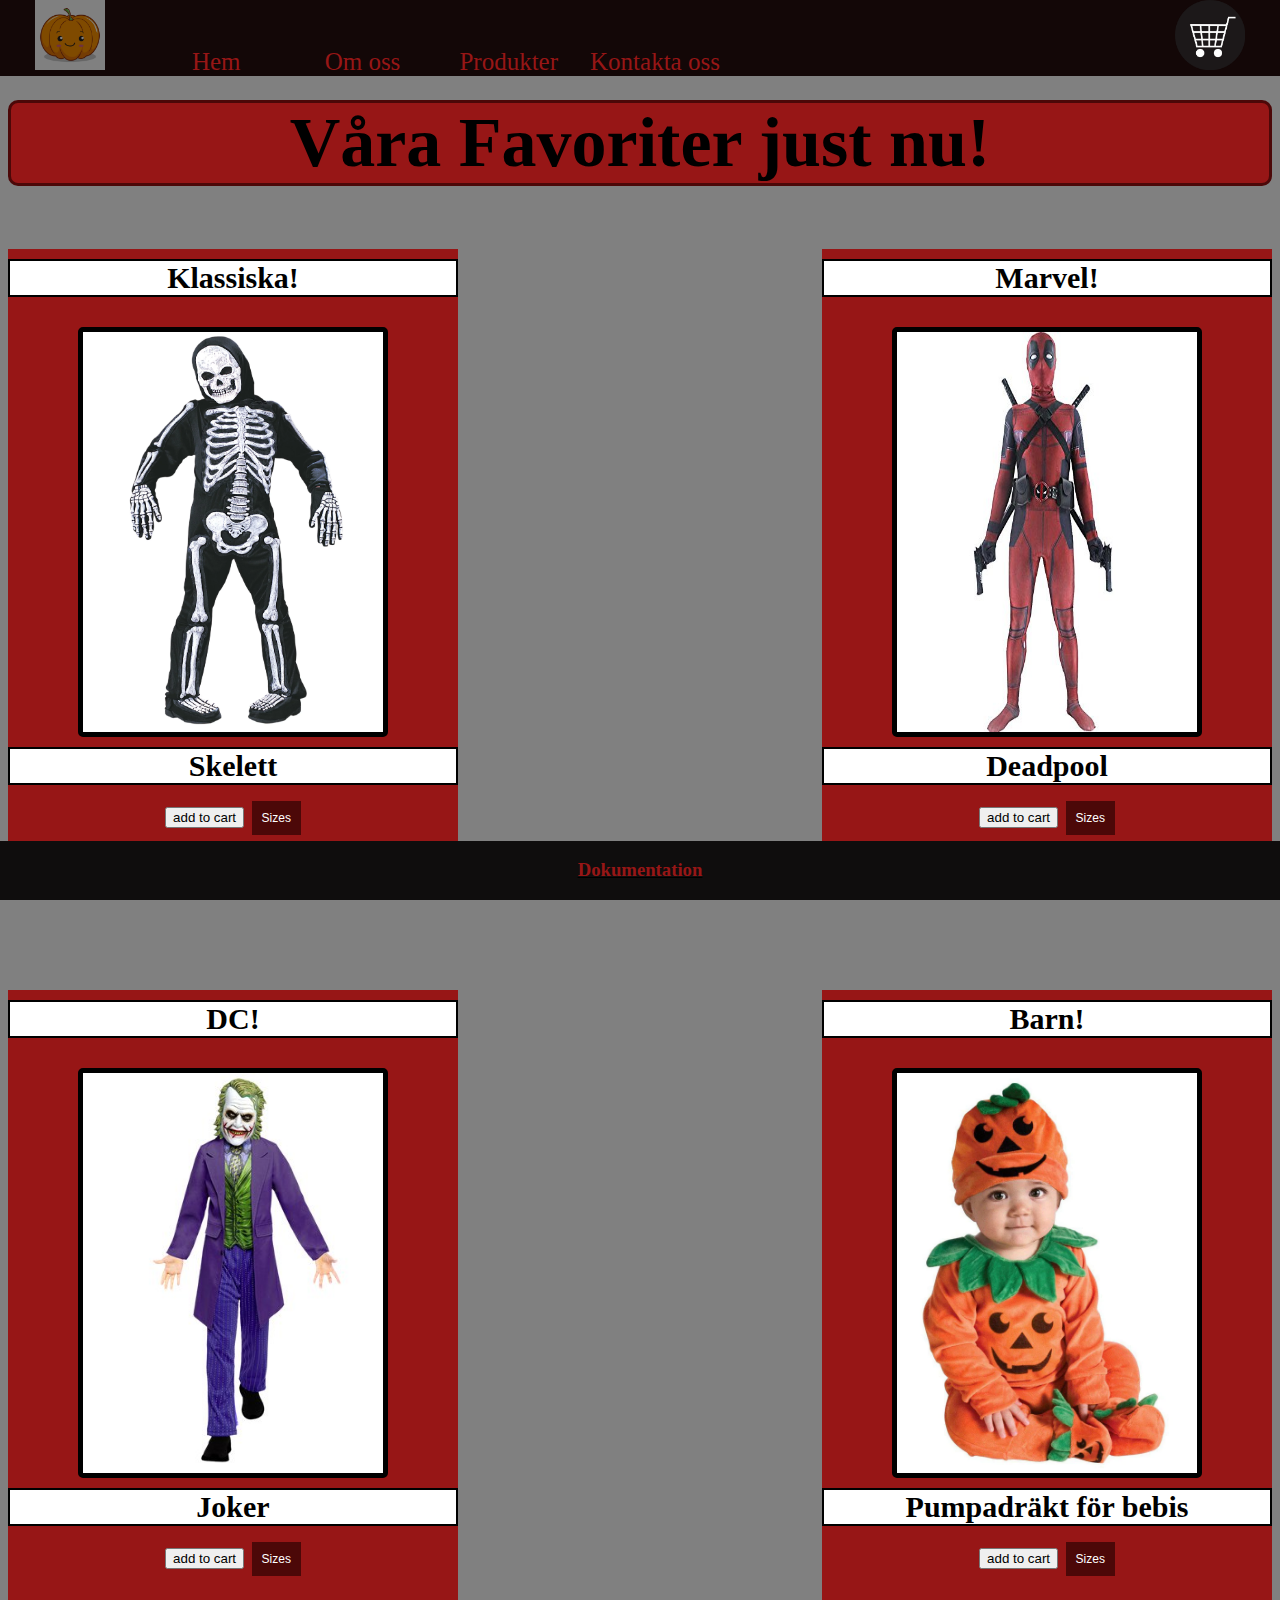
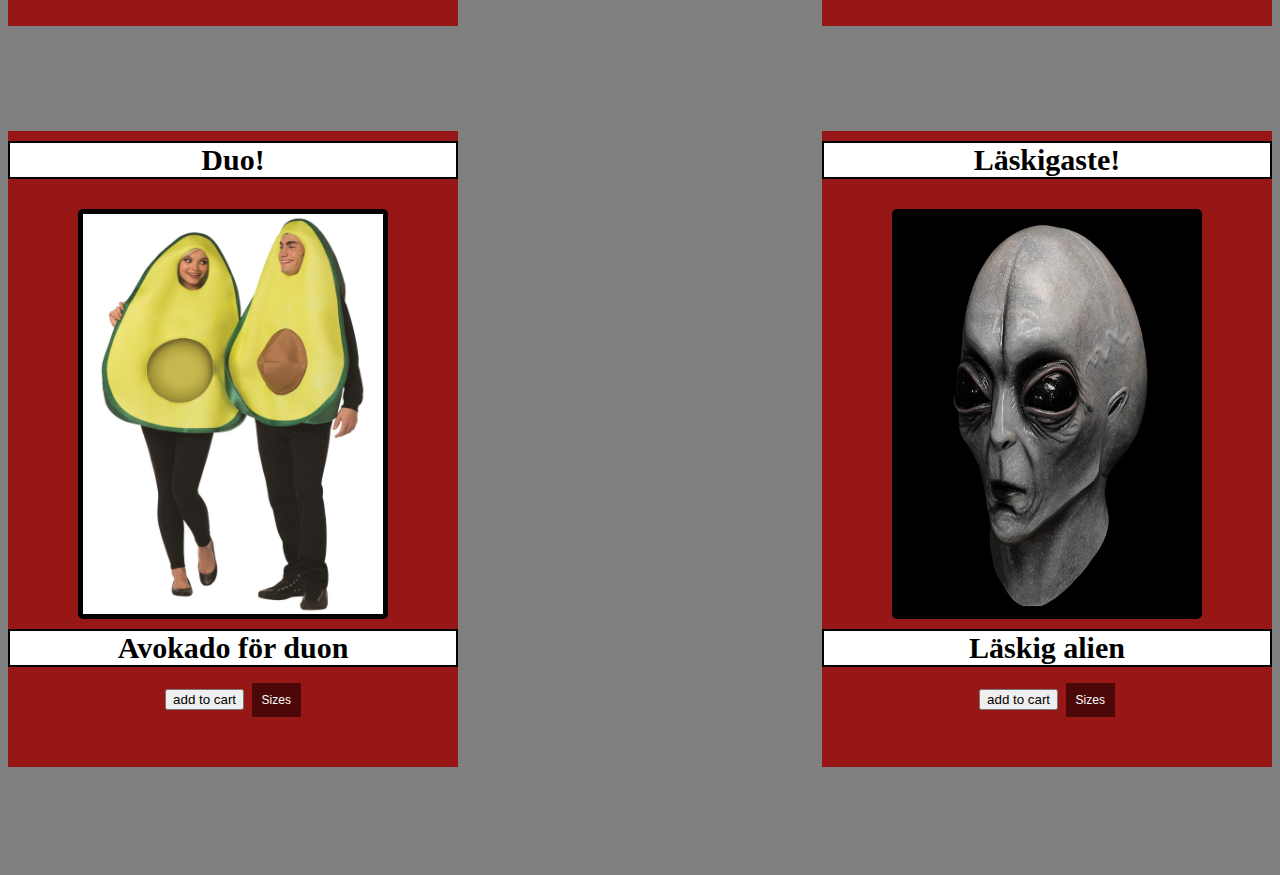
<file: index.html>
<!DOCTYPE html/>
<html>
    <head>
        <link rel="stylesheet" href="style.css">
        <!--Kopplar min sida till css-->
    </head>
    <body>
        <nav id="topnav">
          <!--class och text för min nav bar som ligger högst på min sida-->
            <a id="logo" class="nav-link"><img src="/img/pumpkin.webp" alt="pumpkinlogo.png"></a>
            <a class="nav-link" href="./index.html"> Hem</a>
            <a class="nav-link" href="./html/about.html">Om oss</a>
            <a class="nav-link" href="./html/products.html">Produkter</a>
            <a class="nav-link" href="./html/contact.html">Kontakta oss</a>
            <a id="cart" class="nav-link" href="./html/cart.html">
                <img src="./img/cart.png" alt="shoppingcart.png"></a>
                <!--img tagen/id cart är länkad till cart sidan, medans nav-link classen är länkade till andra sidor-->
         </nav>
         <h2> Våra Favoriter just nu!</h2>
         <div class="container">
            <div class="item">
                <h4>Klassiska!</h4>
                    <img class="photo" src="/img/skeletoncostume.webp" alt="skeletoncostume.png">
                        <h4>Skelett</h4>
                            <button>add to cart</button>
                            <div class="dropdown">
                              <button class="dropbtn">Sizes</button>
                                <div class="dropdown-content">
                                  <a href="#">XS</a>
                                  <a href="#">S</a>
                                  <a href="#">M</a>
                                  <a href="#">L</a>
                                  <a href="#">XL</a>
                              </div>
                            </div>
            </div>
            <div class="item">
                <h4>Marvel!</h4>
                    <img class="photo" src="/img/deadpool.jpg" alt="deadpoolcostume.png">
                        <h4>Deadpool</h4>
                          <button>add to cart</button>
                          <div class="dropdown">
                            <button class="dropbtn">Sizes</button>
                              <div class="dropdown-content">
                                <a href="#">XS</a>
                                <a href="#">S</a>
                                <a href="#">M</a>
                                <a href="#">L</a>
                                <a href="#">XL</a>
                            </div>
                          </div>
            </div>
            <div class="item">
                <h4>DC!</h4>
                    <img class="photo" src="/img/joker.jpg" alt="jokercostume.png">
                        <h4>Joker</h4>
                           <button>add to cart</button>
                           <div class="dropdown">
                            <button class="dropbtn">Sizes</button>
                              <div class="dropdown-content">
                                <a href="#">XS</a>
                                <a href="#">S</a>
                                <a href="#">M</a>
                                <a href="#">L</a>
                                <a href="#">XL</a>
                            </div>
                          </div>
                </div>
            <div class="item">
                <h4>Barn!</h4>
                    <img class="photo" src="/img/babypumpkin.webp" alt="babypumpkin.png">
                        <h4>Pumpadräkt för bebis</h4>
                            <button>add to cart</button>
                            <div class="dropdown">
                              <button class="dropbtn">Sizes</button>
                                <div class="dropdown-content">
                                  <a href="#">XS</a>
                                  <a href="#">S</a>
                                  <a href="#">M</a>
                                  <a href="#">L</a>
                                  <a href="#">XL</a>
                              </div>
                            </div>
            </div>
            <div class="item">
                <h4>Duo!</h4>
                    <img class="photo" src="/img/avocados.jpg" alt="avocadoduo.png">
                        <h4>Avokado för duon</h4>
                            <button>add to cart</button>
                            <div class="dropdown">
                              <button class="dropbtn">Sizes</button>
                                <div class="dropdown-content">
                                  <a href="#">XS</a>
                                  <a href="#">S</a>
                                  <a href="#">M</a>
                                  <a href="#">L</a>
                                  <a href="#">XL</a>
                                  <!--# iställer för länk -->
                              </div>
                            </div>
            </div>
            <div class="item">
                <h4>Läskigaste!</h4>
                    <img class="photo" src="/img/alien.jpg" alt="scaryalien.png">
                        <h4>Läskig alien</h4>
                            <button>add to cart</button>
                            <div class="dropdown">
                              <button class="dropbtn">Sizes</button>
                                <div class="dropdown-content">
                                  <a href="#">XS</a>
                                  <a href="#">S</a>
                                  <a href="#">M</a>
                                  <a href="#">L</a>
                                  <a href="#">XL</a>
                                  <!--inom a tag har jag ett # istället för en länk till en extern sida så den inte länkar till något-->
                              </div>
                            </div>
                </div>
        <footer>
            <div class="footer-content">
                <a href="./html/documentation.html">
                    <h3>Dokumentation</h3></a>
            </div>
        </footer>
        <!--Min fotter som länkar till min dokumentations sida med en  a tag-->
     </body>
</html>
</file>
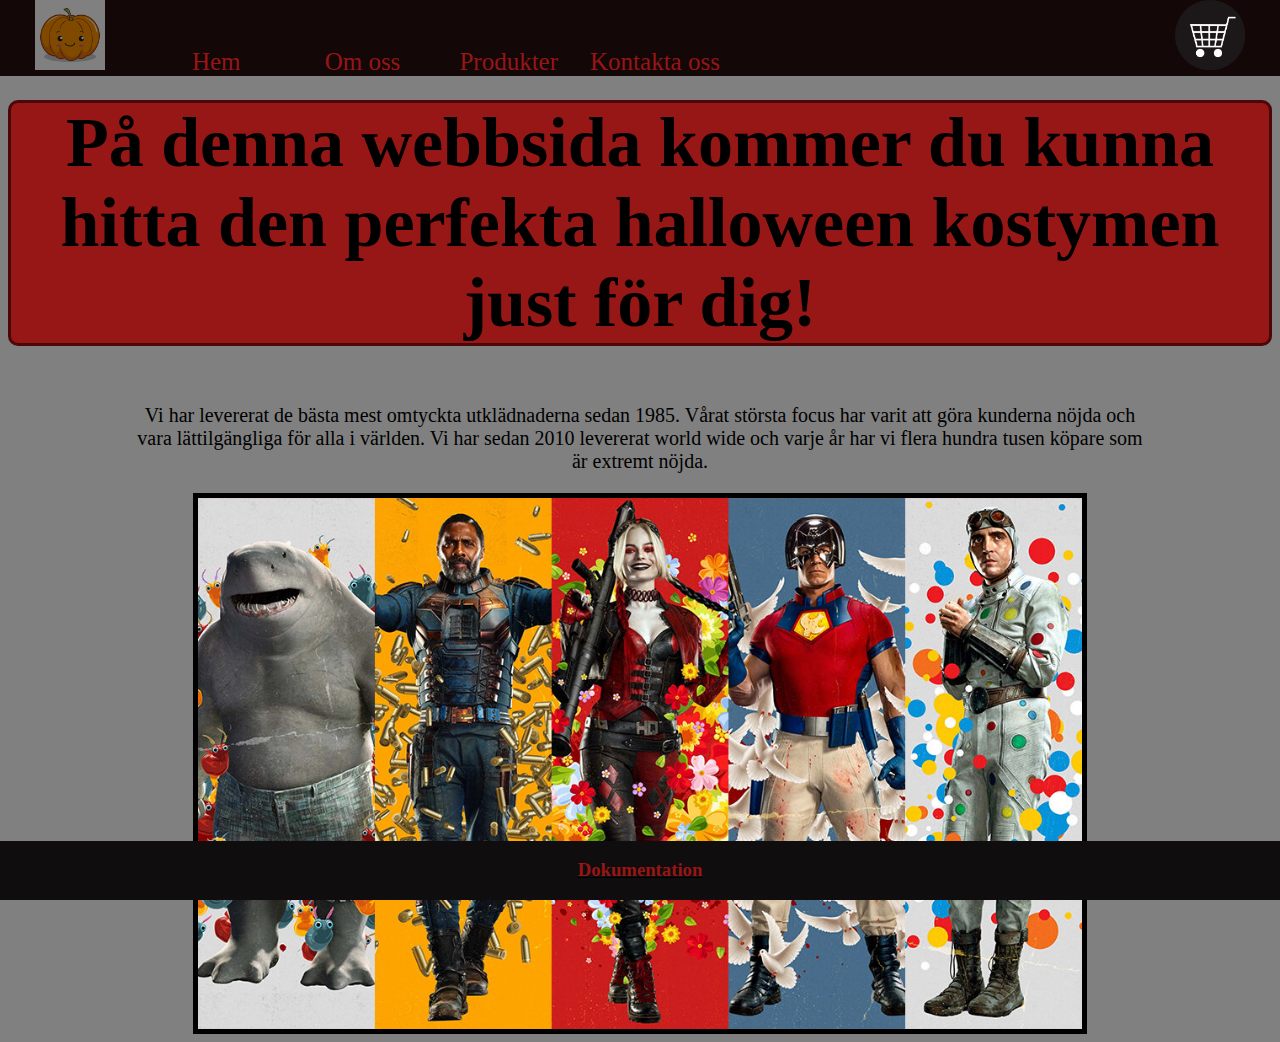
<file: html/about.html>
<!DOCTYPE html/>
<html>
    <head>
        <link rel="stylesheet" href="/style.css">
    </head>
    <body>
        <nav id="topnav">
            <a id="logo" class="nav-link"><img src="/img/pumpkin.webp" alt="pumpkinlogo.png"></a>
            <a class="nav-link" href="/index.html"> Hem</a>
            <a class="nav-link" href="./about.html">Om oss</a>
            <a class="nav-link" href="./products.html">Produkter</a>
            <a class="nav-link" href="./contact.html">Kontakta oss</a>
            <a id="cart" class="nav-link" href="/html/cart.html"><img src="/img/cart.png" alt="shoppingcart.png"></a>
         </nav>
            <h2>
               På denna webbsida kommer du kunna hitta den perfekta halloween kostymen just för dig!
            </h2>
            <p> Vi har levererat de bästa mest omtyckta utklädnaderna sedan 1985. Vårat största focus har varit att
                göra kunderna nöjda och vara lättilgängliga för alla i världen. 
                Vi har sedan 2010 levererat world wide och varje år har vi flera hundra tusen köpare som är extremt nöjda.</p>
            <img class="suicide" src="/img/suicidesquad.jpeg" alt="suicidesquadtwopicture.png">
            <footer>
                <div class="footer-content">
                    <a href="./documentation.html"><h3>Dokumentation</h3></a>
                    <!--behövde lägga till a tag för att kunna länka rätt-->
                </div>
            </footer>
     </body>
</html>
</file>
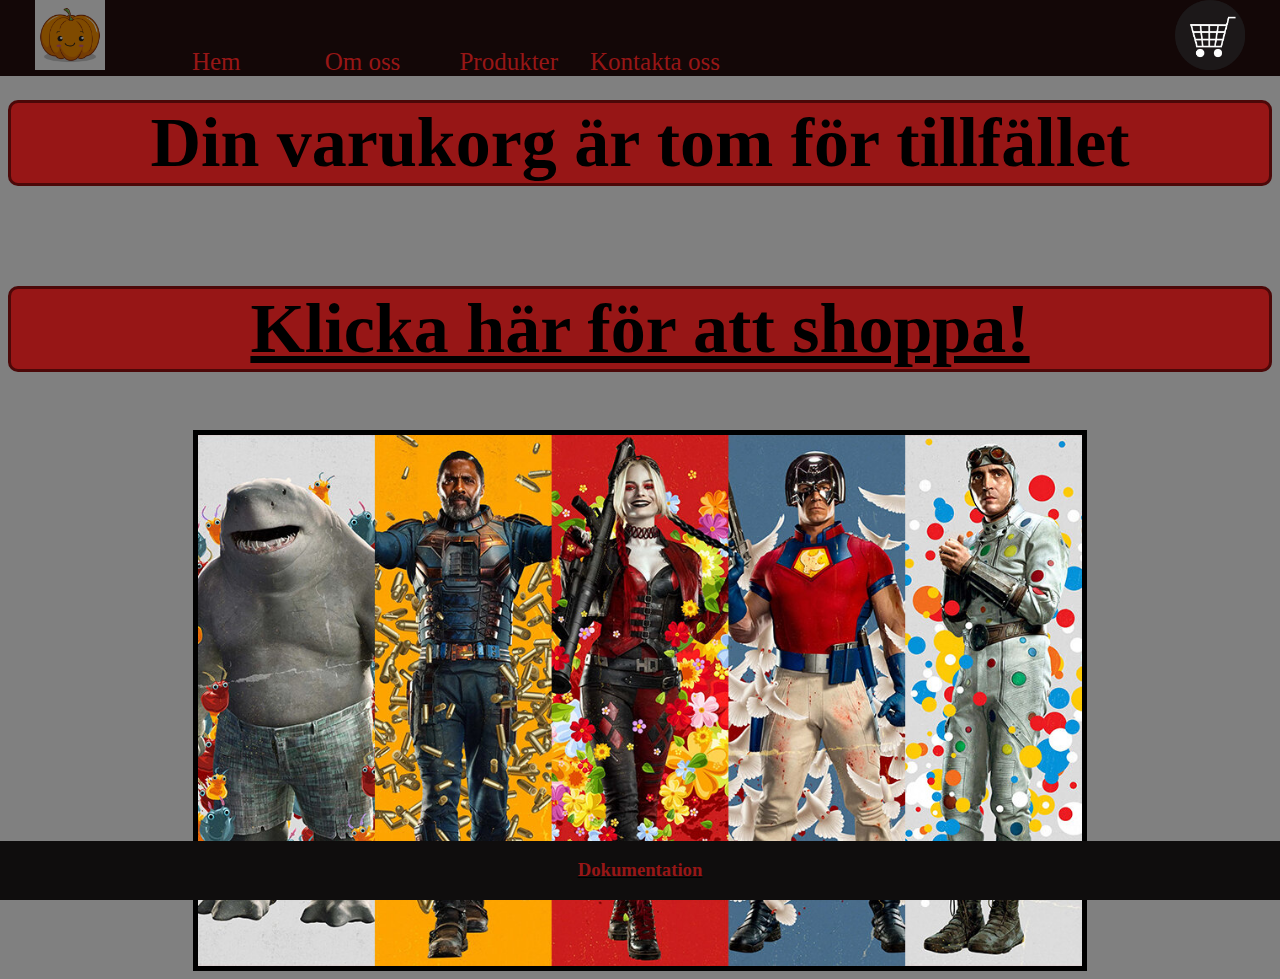
<file: html/cart.html>
<!DOCTYPE html/>
<html>
    <head>
        <link rel="stylesheet" href="/style.css">
    </head>
    <body>
        <nav id="topnav">
            <a id="logo" class="nav-link"><img src="/img/pumpkin.webp" alt="pumpkinlogo.png"></a>
            <a class="nav-link" href="/index.html"> Hem</a>
            <a class="nav-link" href="./about.html">Om oss</a>
            <a class="nav-link" href="./products.html">Produkter</a>
            <a class="nav-link" href="./contact.html">Kontakta oss</a>
            <a id="cart" class="nav-link" href="/html/cart.html"><img src="/img/cart.png" alt="shoppingcart.png"></a>
         </nav>
            <div class="cart">
                <h2>Din varukorg är tom för tillfället</h2>
                <a href="./products.html"><h2>Klicka här för att shoppa!</h2></a>
                <!--jag länkar texten för att kunna snabbt komma till produkt sidan för att handla-->
            </div>
            <img class="suicide" src="/img/suicidesquad.jpeg" alt="suicidesquad.png">
            <footer>
                <div class="footer-content">
                    <a href="./documentation.html"><h3>Dokumentation</h3></a>
                </div>
            </footer>
     </body>
</html>
</file>
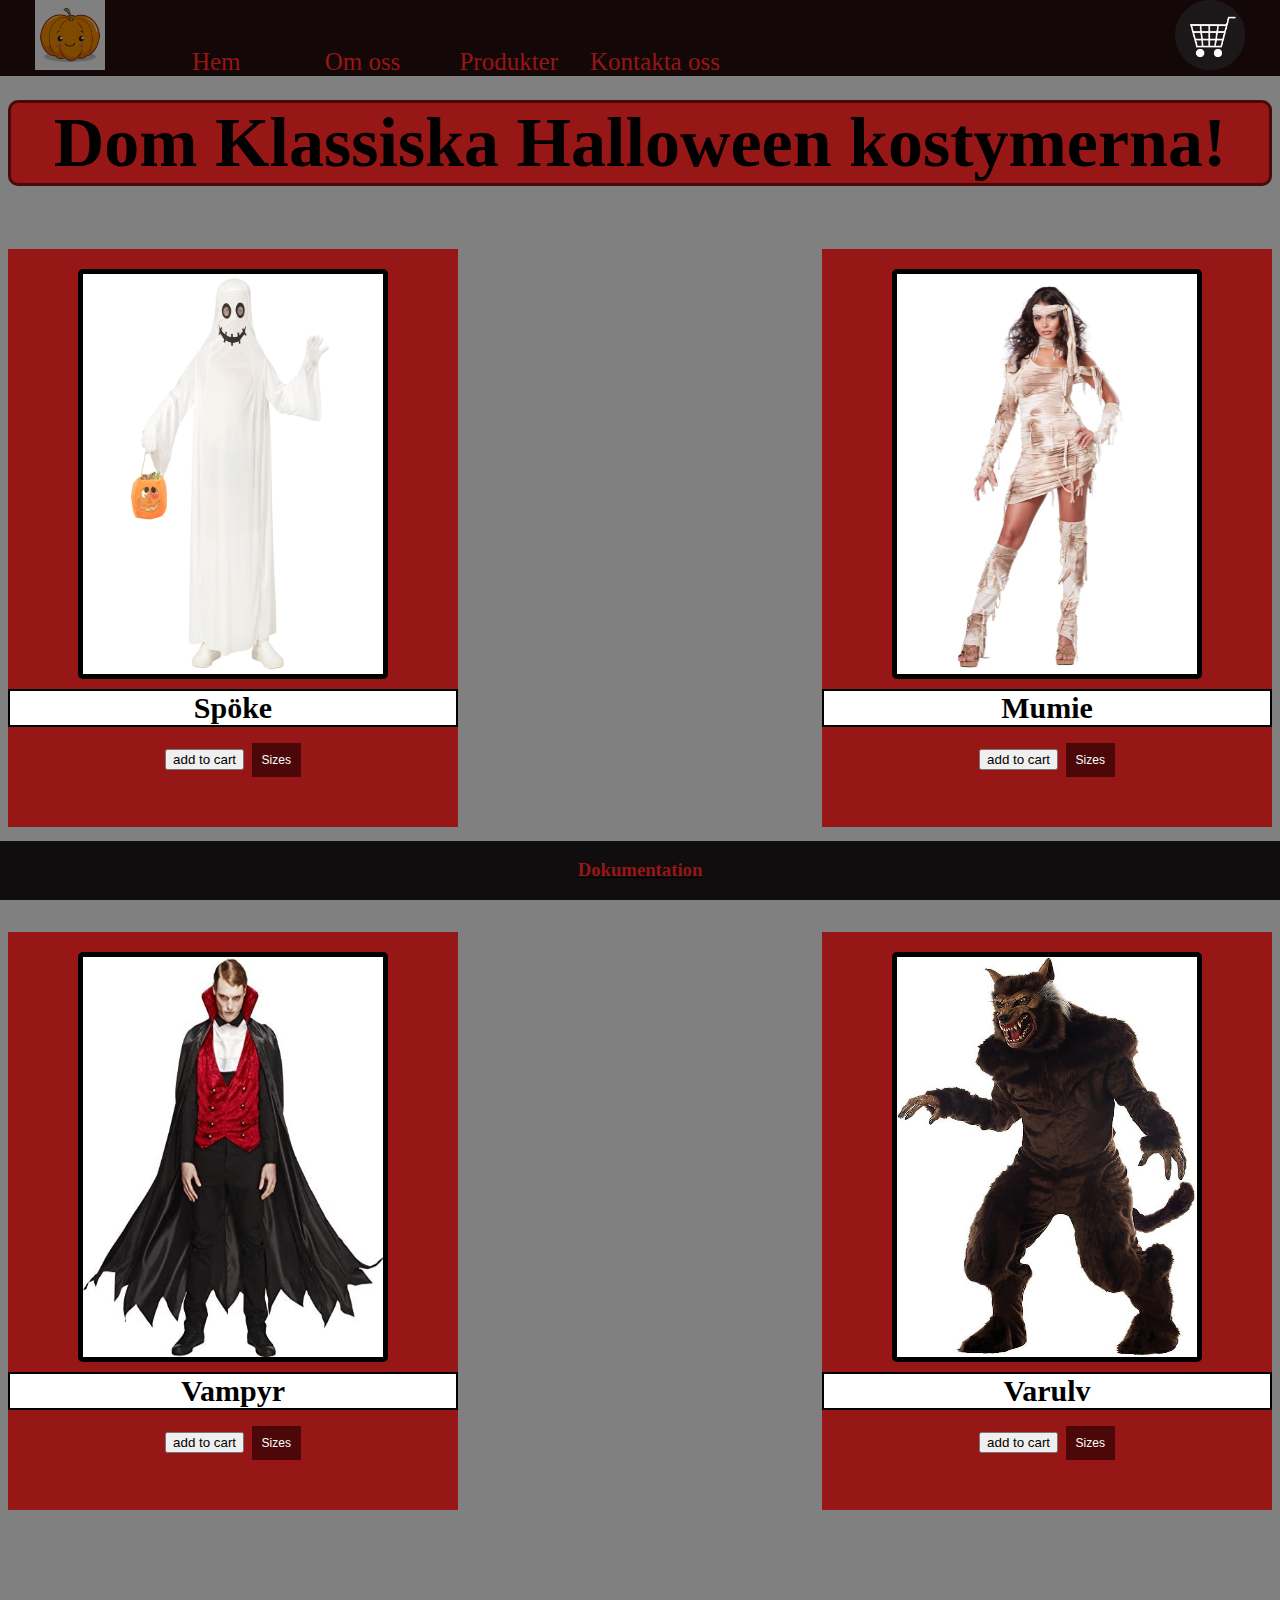
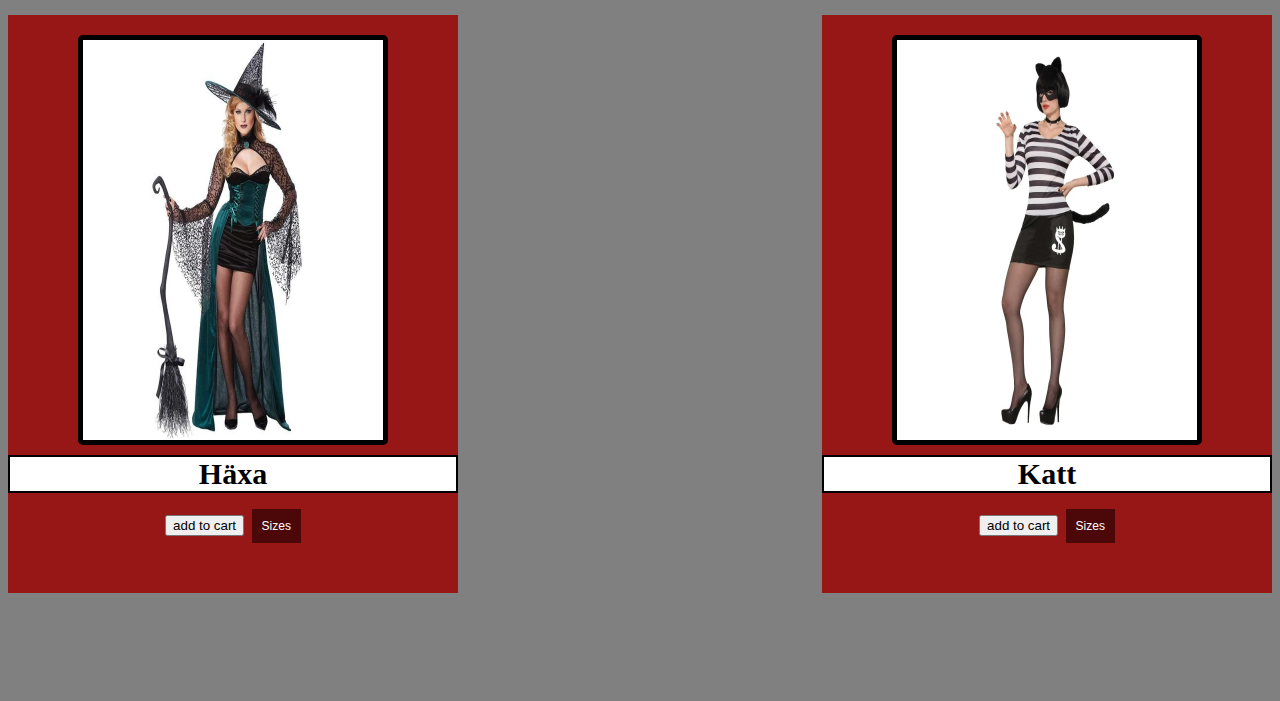
<file: html/classic.html>
<!DOCTYPE html/>
<html>
    <head>
        <link rel="stylesheet" href="/style.css">
    </head>
    <body>
        <nav id="topnav">
            <a id="logo" class="nav-link"><img src="/img/pumpkin.webp" alt="pumpkinlogo.png"></a>
            <a class="nav-link" href="/index.html"> Hem</a>
            <a class="nav-link" href="./about.html">Om oss</a>
            <a class="nav-link" href="./products.html">Produkter</a>
            <a class="nav-link" href="./contact.html">Kontakta oss</a>
            <a id="cart" class="nav-link" href="/html/cart.html"><img src="/img/cart.png" alt="shoppingcart.png"></a>
         </nav>
         <h2>Dom Klassiska Halloween kostymerna!</h2>
    <div class="container">
        <div class="item">
            <img class="photo" src="/img/ghost.jpeg" alt="ghost.png">
            <h4>Spöke</h4>
            <button>add to cart</button>
            <div class="dropdown">
                <button class="dropbtn">Sizes</button>
                <div class="dropdown-content">
                  <a href="#">XS</a>
                  <a href="#">S</a>
                  <a href="#">M</a>
                  <a href="#">L</a>
                  <a href="#">XL</a>
                </div>
              </div>
        </div>
        <div class="item">
            <img class="photo" src="/img/mummie.webp" alt="mummie.png">
            <h4>Mumie</h4>
            <button>add to cart</button>
            <div class="dropdown">
                <button class="dropbtn">Sizes</button>
                <div class="dropdown-content">
                  <a href="#">XS</a>
                  <a href="#">S</a>
                  <a href="#">M</a>
                  <a href="#">L</a>
                  <a href="#">XL</a>
                </div>
              </div>
        </div>
        <div class="item">
            <img class="photo" src="/img/vampire.jpg" alt="vampire.png">
            <h4>Vampyr</h4>
            <button>add to cart</button>
            <div class="dropdown">
                <button class="dropbtn">Sizes</button>
                <div class="dropdown-content">
                  <a href="#">XS</a>
                  <a href="#">S</a>
                  <a href="#">M</a>
                  <a href="#">L</a>
                  <a href="#">XL</a>
                </div>
              </div>
        </div>
        <div class="item">
            <img class="photo" src="/img/wolf.jpeg" alt="wolfcostume.png">
            <h4>Varulv</h4>
            <button>add to cart</button>
            <div class="dropdown">
                <button class="dropbtn">Sizes</button>
                <div class="dropdown-content">
                  <a href="#">XS</a>
                  <a href="#">S</a>
                  <a href="#">M</a>
                  <a href="#">L</a>
                  <a href="#">XL</a>
                </div>
              </div>
        </div>
        <div class="item">
            <img class="photo" src="/img/witch.webp" alt="witch.png">
            <h4>Häxa</h4>
            <button>add to cart</button>
            <div class="dropdown">
                <button class="dropbtn">Sizes</button>
                <div class="dropdown-content">
                  <a href="#">XS</a>
                  <a href="#">S</a>
                  <a href="#">M</a>
                  <a href="#">L</a>
                  <a href="#">XL</a>
                </div>
              </div>
        </div>
        <div class="item">
            <img class="photo" src="/img/cat.webp" alt="catcostume.png">
            <h4>Katt</h4>
            <button>add to cart</button>
            <div class="dropdown">
                <button class="dropbtn">Sizes</button>
                <div class="dropdown-content">
                  <a href="#">XS</a>
                  <a href="#">S</a>
                  <a href="#">M</a>
                  <a href="#">L</a>
                  <a href="#">XL</a>
                </div>
              </div>
        </div>
    </div>
         <footer>
            <div class="footer-content">
                <a href="./documentation.html"><h3>Dokumentation</h3></a>
            </div>
        </footer>
 </body>
</html>
</file>
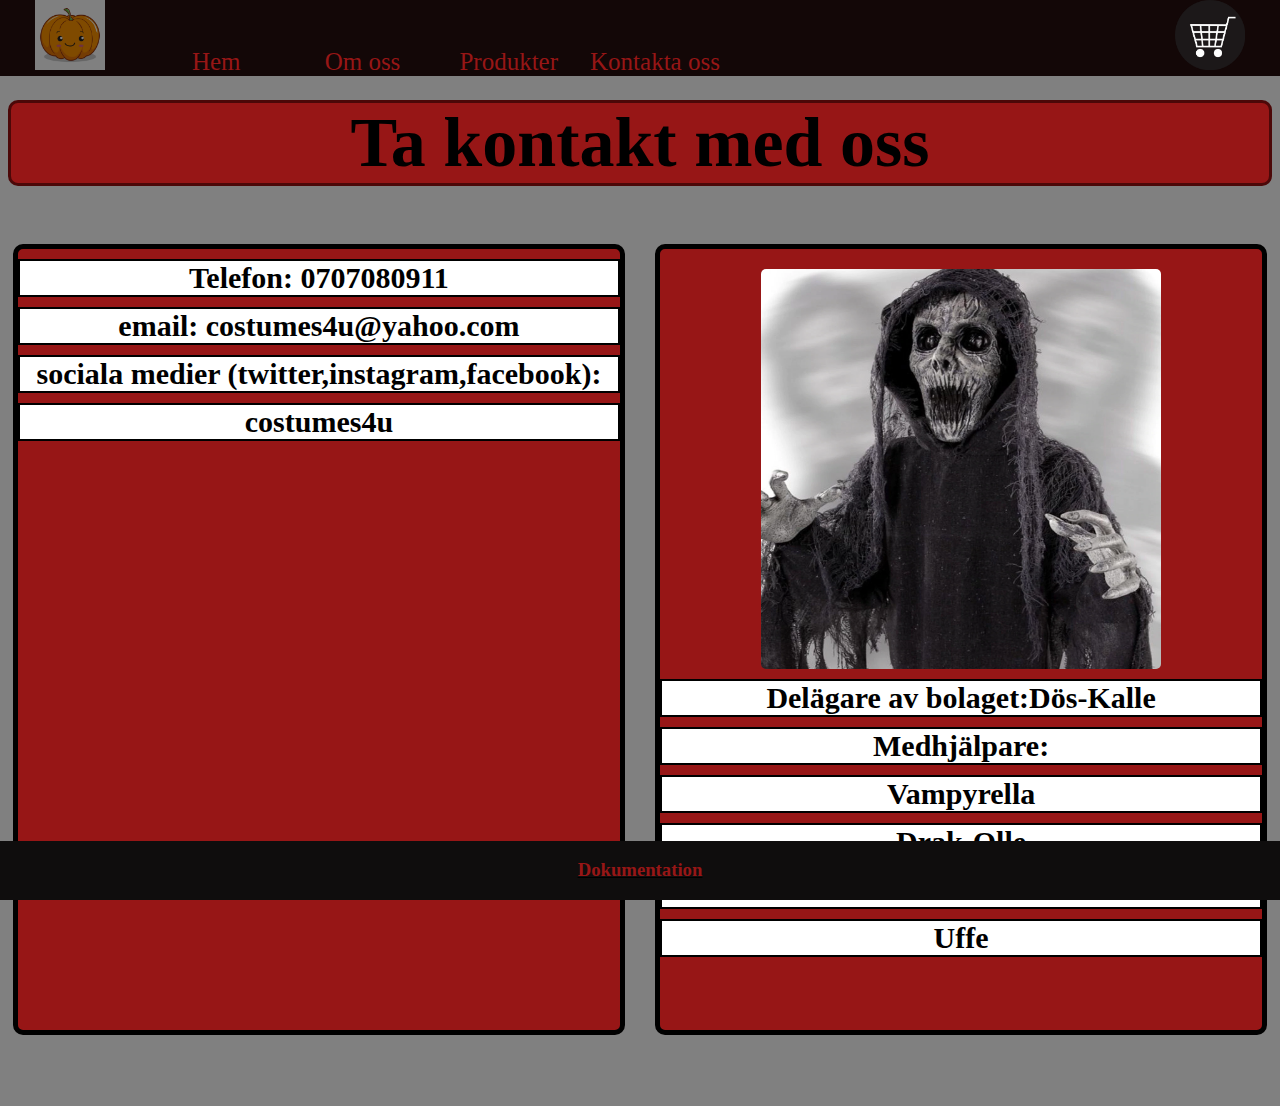
<file: html/contact.html>
<!DOCTYPE html/>
<html>
  <head>
    <link rel="stylesheet" href="/style.css" />
  </head>
  <body>
    <nav id="topnav">
      <a id="logo" class="nav-link"
        ><img src="/img/pumpkin.webp" alt="pumpkinlogo.png"
      /></a>
      <a class="nav-link" href="/index.html"> Hem</a>
      <a class="nav-link" href="./about.html">Om oss</a>
      <a class="nav-link" href="./products.html">Produkter</a>
      <a class="nav-link" href="./contact.html">Kontakta oss</a>
      <a id="cart" class="nav-link" href="/html/cart.html"
        ><img src="/img/cart.png" alt="shoppingcart.png"
      /></a>
    </nav>
    <h2>Ta kontakt med oss</h2>
    <div class="container-two">
      <div class="item-two">
        <h4>Telefon: 0707080911</h4>
        <h4>email: costumes4u@yahoo.com</h4>
        <h4>sociala medier (twitter,instagram,facebook):</h4>
        <h4>costumes4u</h4>
      </div>
      <!--jag använde mig av enskilda h4 tag för varje y rad jag ville skapa för det gjorde så att texten inte blev för bred-->
      <div class="item-two">
        <img class="img-skeleton" src="/img/skeleton.webp" alt="skeleton.png" />
        <h4>Delägare av bolaget:Dös-Kalle</h4>
        <h4>Medhjälpare:</h4>
        <h4>Vampyrella</h4>
        <h4>Drak-Olle</h4>
        <h4>Bettan</h4>
        <h4>Uffe</h4>
      </div>
    </div>
    <footer>
      <div class="footer-content">
        <a href="./documentation.html"><h3>Dokumentation</h3></a>
      </div>
    </footer>
  </body>
</html>
</file>
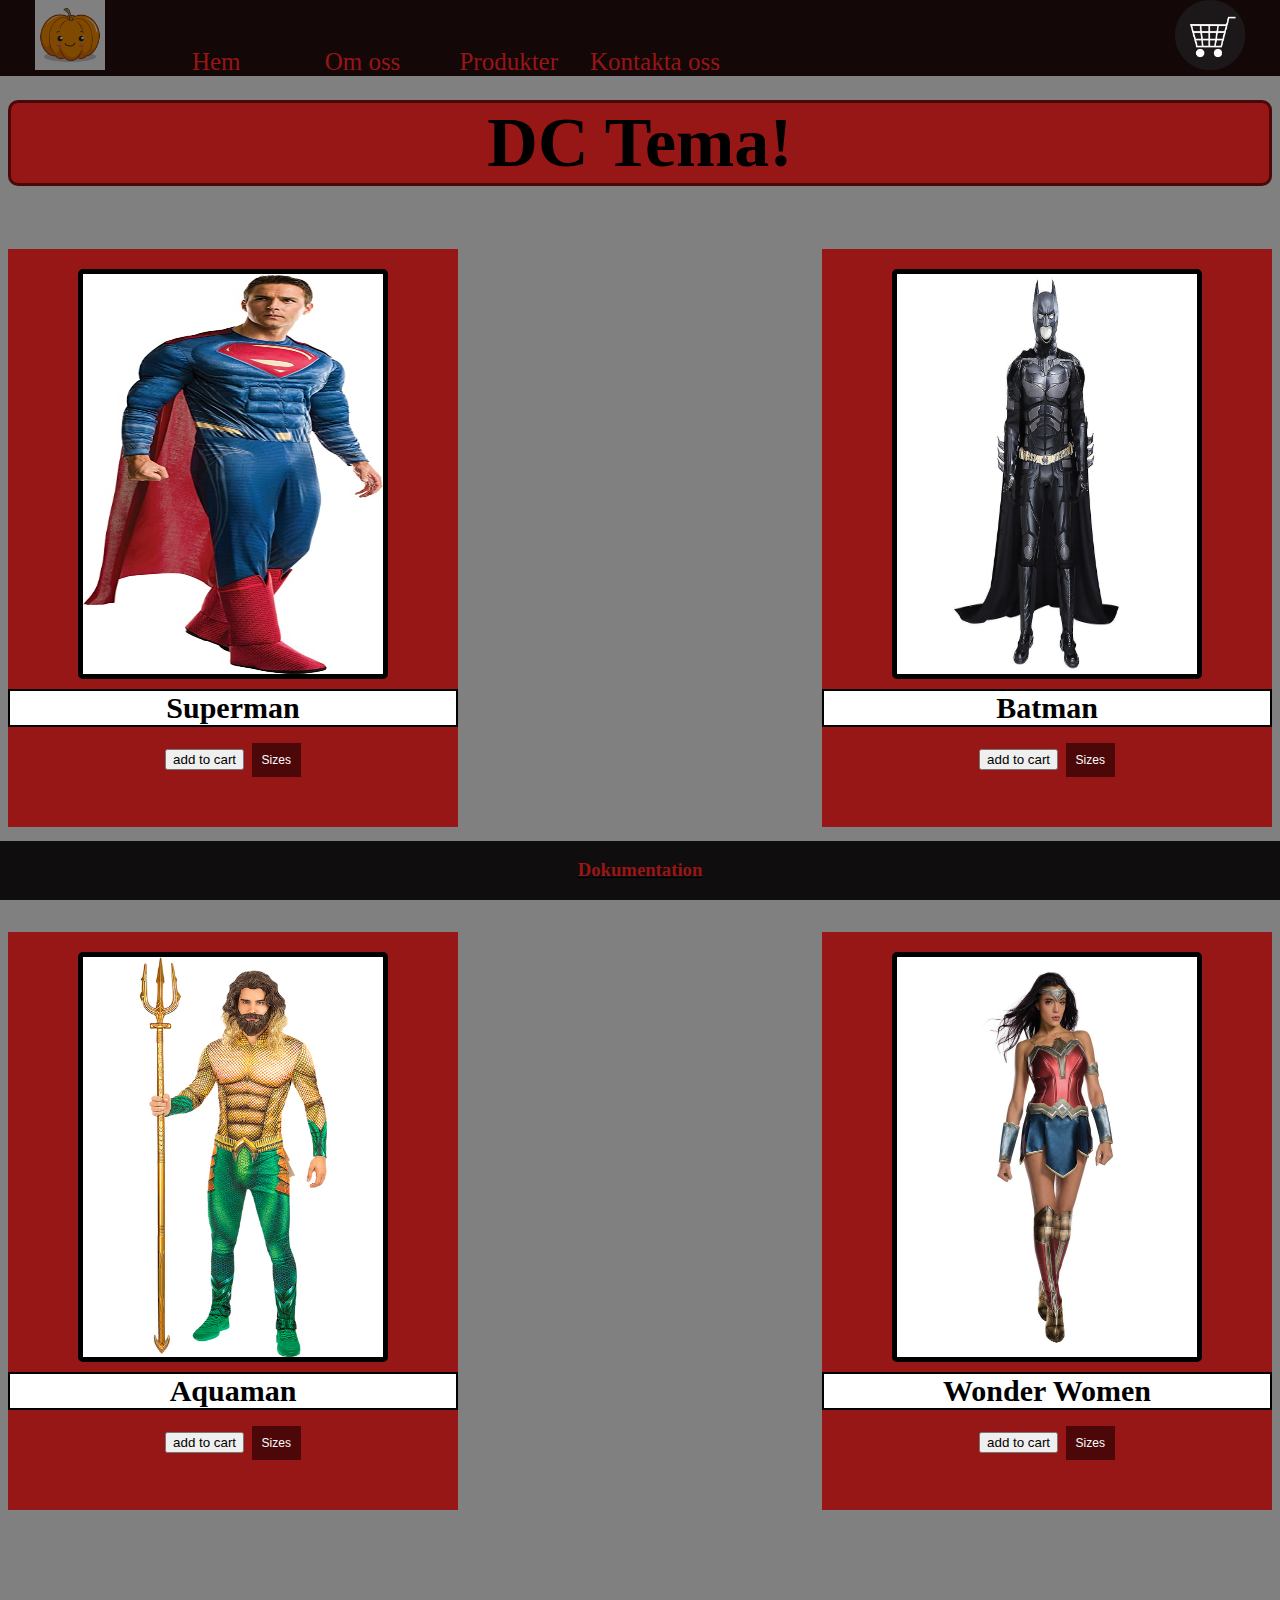
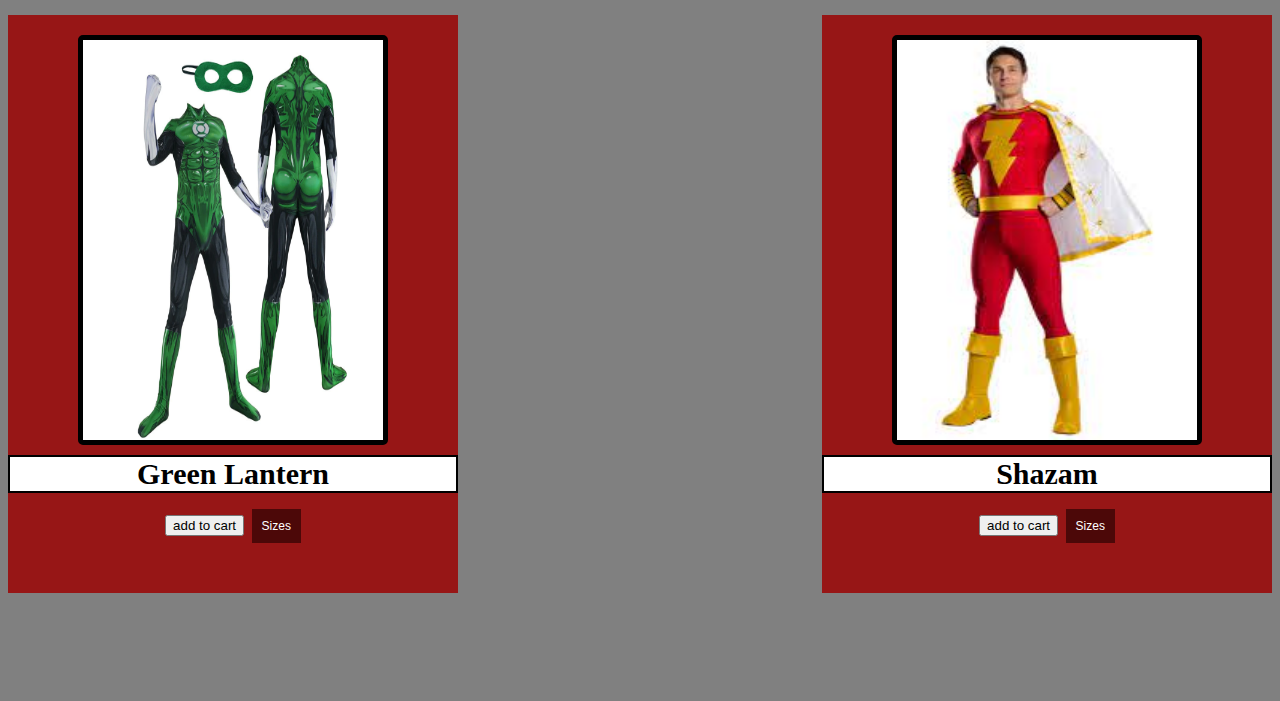
<file: html/dc.html>
<!DOCTYPE html/>
<html>
    <head>
        <link rel="stylesheet" href="/style.css">
    </head>
    <body>
        <nav id="topnav">
            <a id="logo" class="nav-link"><img src="/img/pumpkin.webp" alt="pumpkinlogo.png"></a>
            <a class="nav-link" href="/index.html"> Hem</a>
            <a class="nav-link" href="./about.html">Om oss</a>
            <a class="nav-link" href="./products.html">Produkter</a>
            <a class="nav-link" href="./contact.html">Kontakta oss</a>
            <a id="cart" class="nav-link" href="/html/cart.html"><img src="/img/cart.png" alt="shoppingcart.png"></a>
         </nav>
         <h2>DC Tema!</h2>
         <div class="container">
            <div class="item">
                <img class="photo" src="/img/superman.jpg" alt="superman.png">
                <h4>Superman</h4>
                <button>add to cart</button>
                <div class="dropdown">
                    <button class="dropbtn">Sizes</button>
                    <div class="dropdown-content">
                      <a href="#">XS</a>
                      <a href="#">S</a>
                      <a href="#">M</a>
                      <a href="#">L</a>
                      <a href="#">XL</a>
                    </div>
                  </div>
            </div>
            <div class="item">
                <img class="photo" src="/img/batman.jpeg" alt="batman.png">
                <h4>Batman</h4>
                <button>add to cart</button>
                <div class="dropdown">
                    <button class="dropbtn">Sizes</button>
                    <div class="dropdown-content">
                      <a href="#">XS</a>
                      <a href="#">S</a>
                      <a href="#">M</a>
                      <a href="#">L</a>
                      <a href="#">XL</a>
                    </div>
                  </div>
            </div>
            <div class="item">
                <img class="photo" src="/img/aquaman.jpeg" alt="aquaman.png">
                <h4>Aquaman</h4>
                <button>add to cart</button>
                <div class="dropdown">
                    <button class="dropbtn">Sizes</button>
                    <div class="dropdown-content">
                      <a href="#">XS</a>
                      <a href="#">S</a>
                      <a href="#">M</a>
                      <a href="#">L</a>
                      <a href="#">XL</a>
                    </div>
                  </div>
            </div>
            <div class="item">
                <img class="photo" src="/img/wonder-women.jpeg" alt="wonderwomen.png">
                <h4>Wonder Women</h4>
                <button>add to cart</button>
                <div class="dropdown">
                    <button class="dropbtn">Sizes</button>
                    <div class="dropdown-content">
                      <a href="#">XS</a>
                      <a href="#">S</a>
                      <a href="#">M</a>
                      <a href="#">L</a>
                      <a href="#">XL</a>
                    </div>
                  </div>
            </div>
            <div class="item">
                <img class="photo" src="/img/green-lantern.webp" alt="greenlantern.png">
                <h4>Green Lantern</h4>
                <button>add to cart</button>
                <div class="dropdown">
                    <button class="dropbtn">Sizes</button>
                    <div class="dropdown-content">
                      <a href="#">XS</a>
                      <a href="#">S</a>
                      <a href="#">M</a>
                      <a href="#">L</a>
                      <a href="#">XL</a>
                    </div>
                  </div>
            </div>
            <div class="item">
                <img class="photo" src="/img/shazam.jpeg" alt="shazam.png">
                <h4>Shazam</h4>
                <button>add to cart</button>
                <div class="dropdown">
                    <button class="dropbtn">Sizes</button>
                    <div class="dropdown-content">
                      <a href="#">XS</a>
                      <a href="#">S</a>
                      <a href="#">M</a>
                      <a href="#">L</a>
                      <a href="#">XL</a>
                    </div>
                  </div>
            </div>
        </div>
         <footer>
            <div class="footer-content">
                <a href="./documentation.html"><h3>Dokumentation</h3></a>
            </div>
        </footer>
 </body>
</html>
</file>
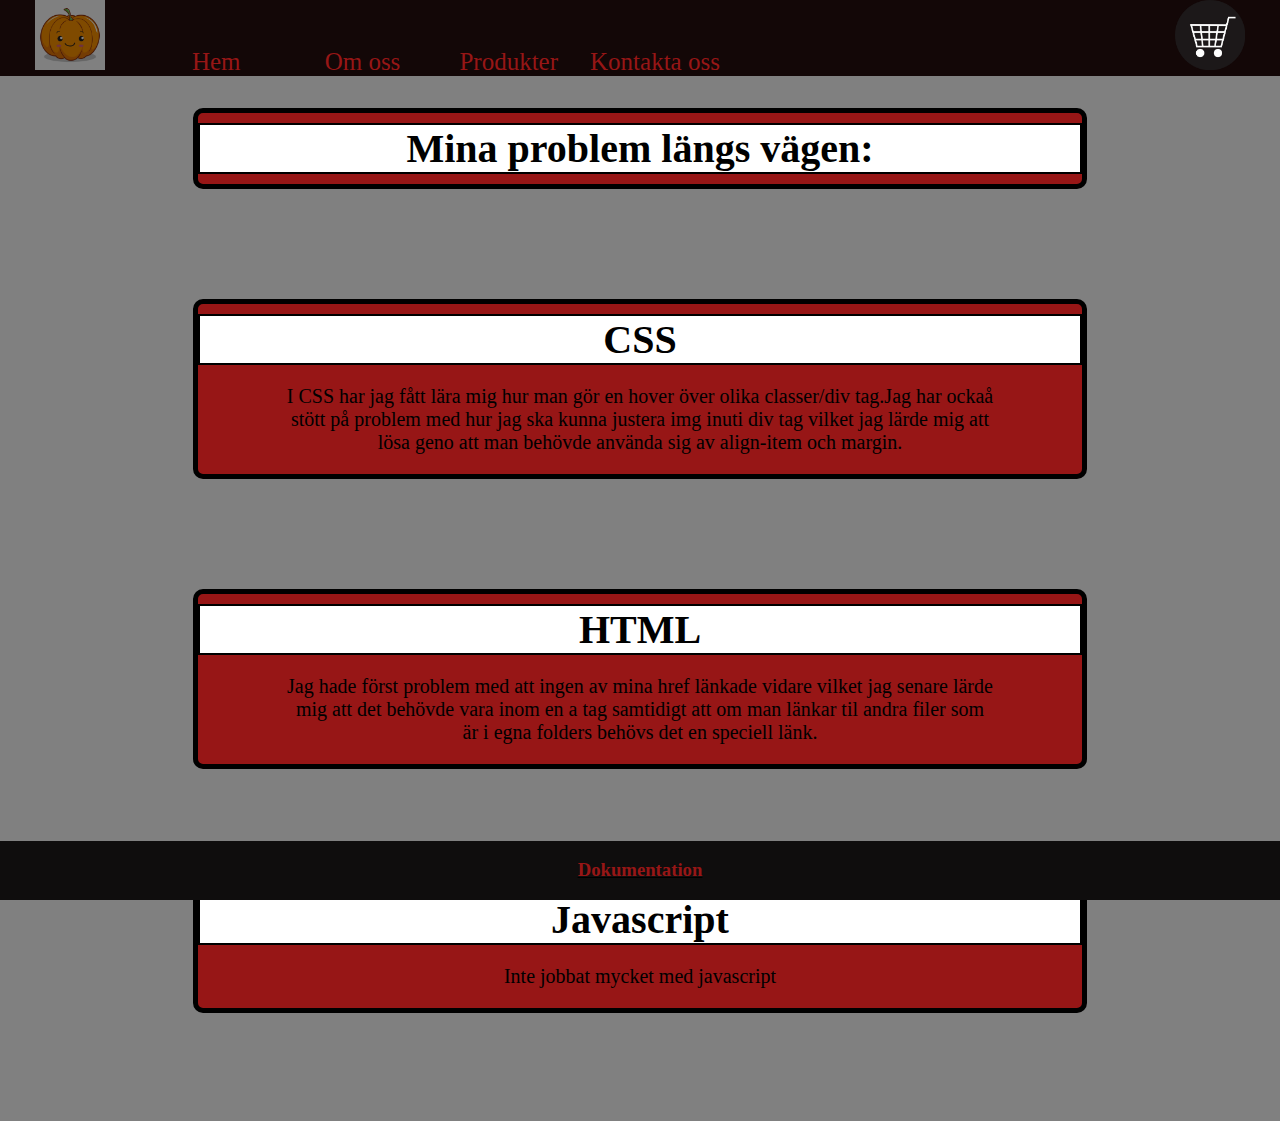
<file: html/documentation.html>
<!DOCTYPE html/>
<html>
    <head>
        <link rel="stylesheet" href="/style.css">
    </head>
    <body>
        <nav id="topnav">
            <a id="logo" class="nav-link"><img src="/img/pumpkin.webp" alt="pumpkinlogo.png"></a>
            <a class="nav-link" href="/index.html"> Hem</a>
            <a class="nav-link" href="./about.html">Om oss</a>
            <a class="nav-link" href="./products.html">Produkter</a>
            <a class="nav-link" href="./contact.html">Kontakta oss</a>
            <a id="cart" class="nav-link" href="/html/cart.html"><img src="/img/cart.png" alt="shoppingcart.png"></a>
         </nav>
         <div class="documentation">
            <div class="resolutions">
                <h4>Mina problem längs vägen:</h4>
            </div>
            <div class="resolutions">
                <h4>CSS</h4>
                    <p>I CSS har jag fått lära mig hur man gör en hover över olika classer/div tag.Jag har ockaå stött på 
                        problem med hur jag ska kunna justera img inuti div tag vilket jag lärde mig att lösa geno att man 
                        behövde använda sig av align-item och margin.</p>
            </div>
            <div class="resolutions">
                <h4>HTML</h4>
                    <p>Jag hade först problem med att ingen av mina href länkade vidare vilket jag senare lärde mig att 
                        det behövde vara inom en a tag samtidigt att om man länkar til andra filer som är i egna folders 
                        behövs det en speciell länk.</p>
            </div>
            <div class="resolutions-end">
                <h4>Javascript</h4>
                    <p>Inte jobbat mycket med javascript </p>
            </div>
         </div>
         <footer>
            <a href="./documentation.html"><h3>Dokumentation</h3></a>
        </footer>
    </body>
</html>
</file>
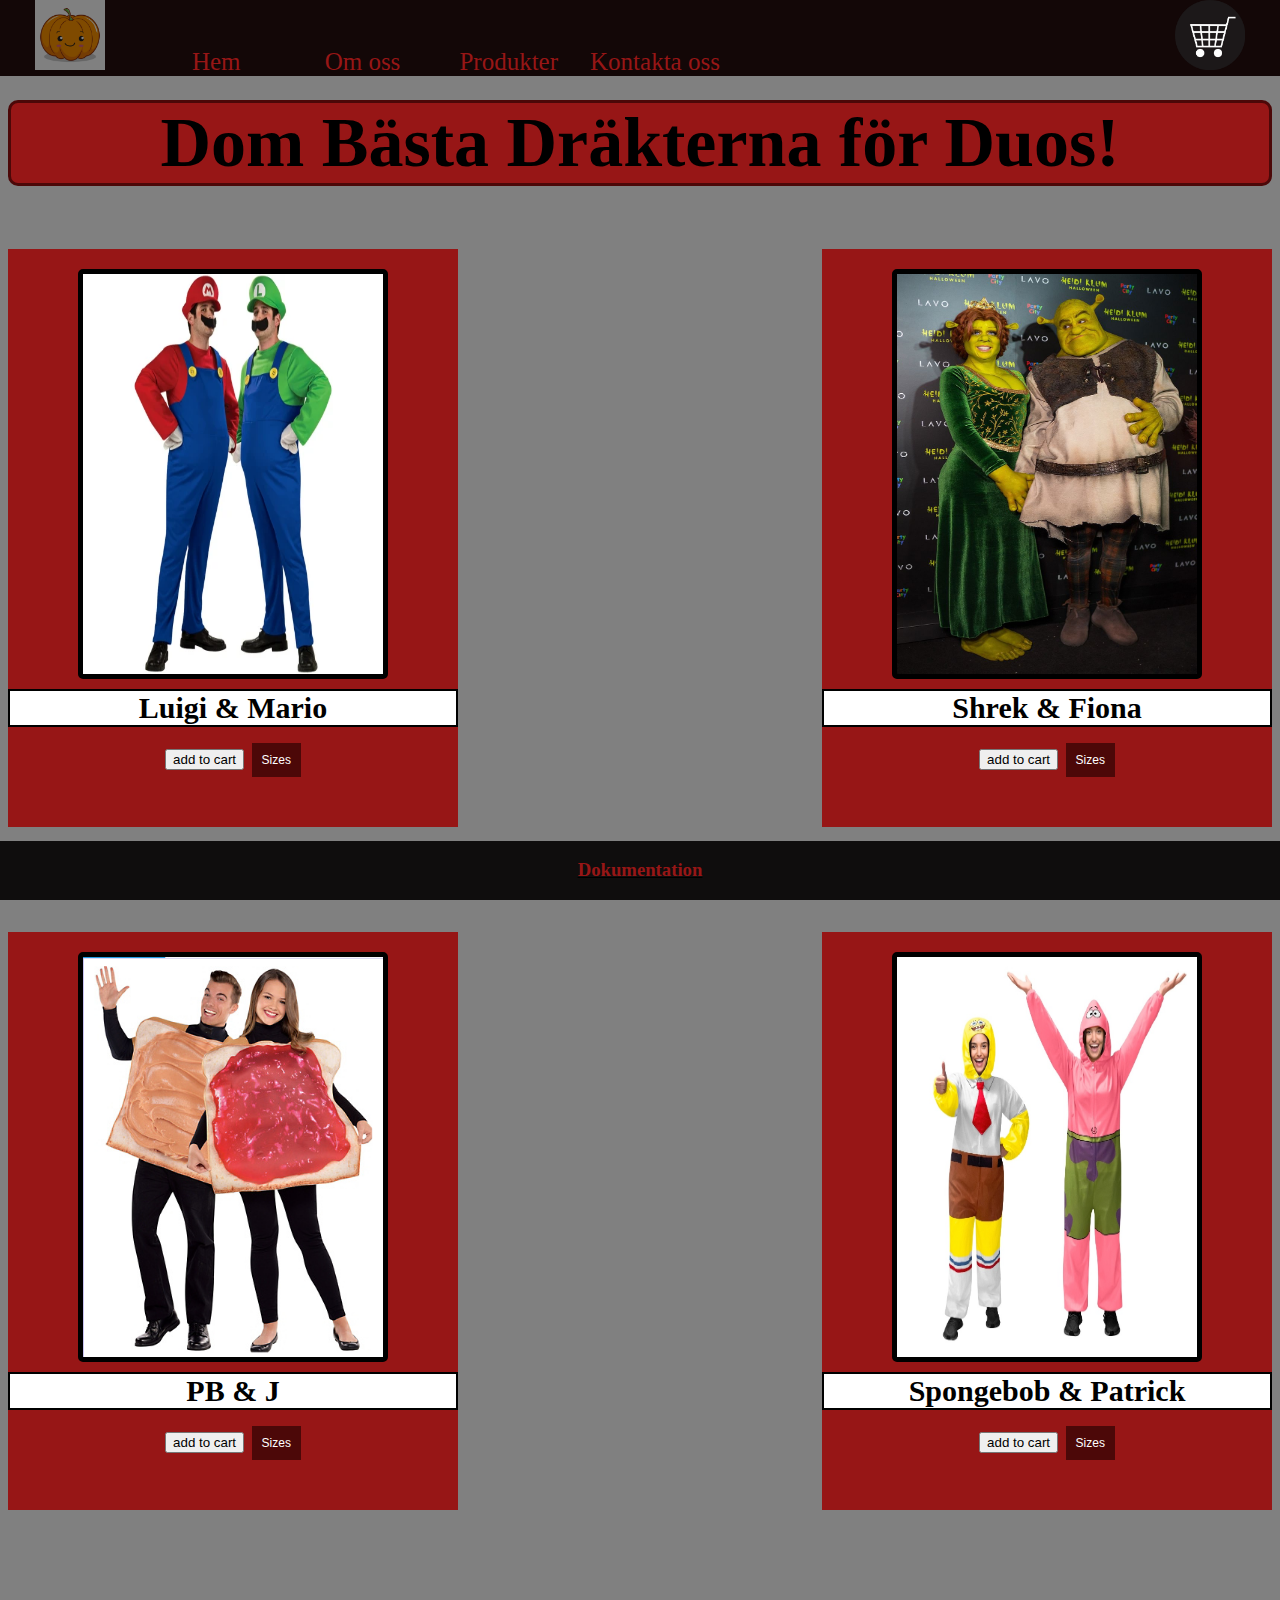
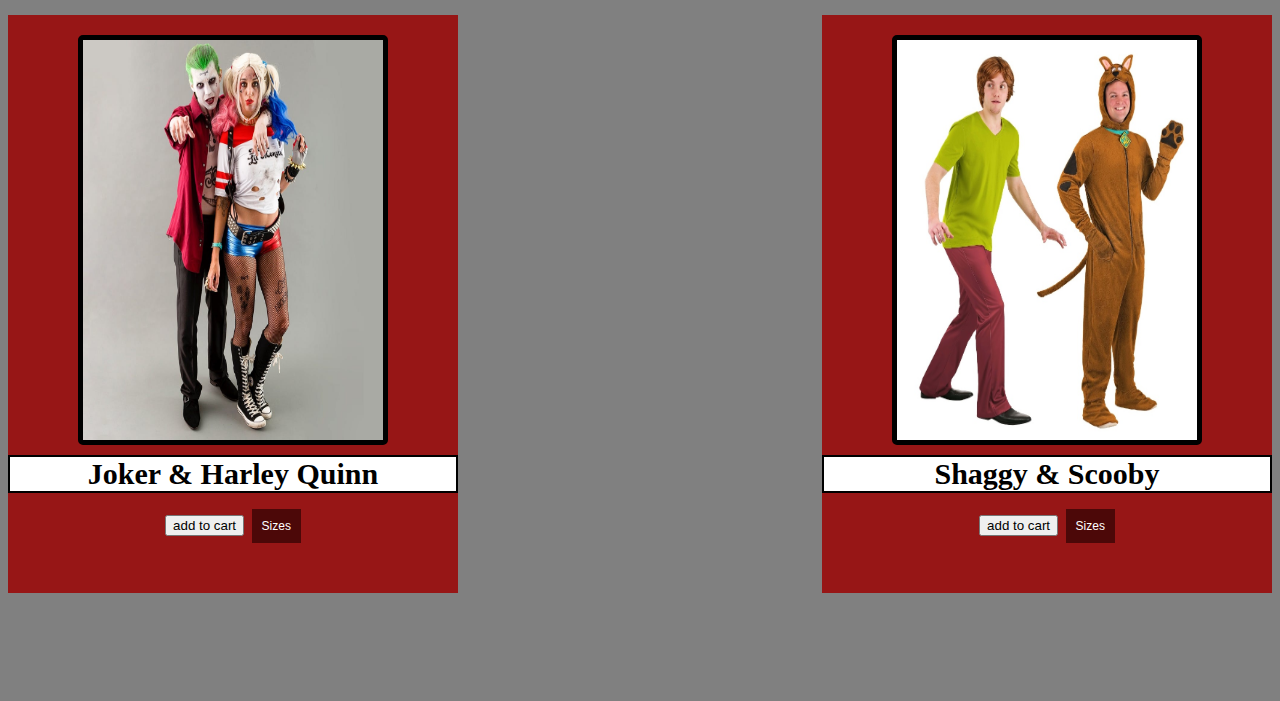
<file: html/duo.html>
<!DOCTYPE html/>
<html>
    <head>
        <link rel="stylesheet" href="/style.css">
    </head>
    <body>
        <nav id="topnav">
            <a id="logo" class="nav-link"><img src="/img/pumpkin.webp" alt="pumpkinlogo.png"></a>
            <a class="nav-link" href="/index.html"> Hem</a>
            <a class="nav-link" href="./about.html">Om oss</a>
            <a class="nav-link" href="./products.html">Produkter</a>
            <a class="nav-link" href="./contact.html">Kontakta oss</a>
            <a id="cart" class="nav-link" href="/html/cart.html"><img src="/img/cart.png" alt="shoppingcart.png"></a>
         </nav>
         <h2>Dom Bästa Dräkterna för Duos!</h2>
         <div class="container">
            <div class="item">
                <img class="photo" src="/img/super-mario-and-luigi-couples-costume1.webp" alt="supermariocostume.png">
                <h4>Luigi & Mario</h4>
                <button>add to cart</button>
                <div class="dropdown">
                    <button class="dropbtn">Sizes</button>
                    <div class="dropdown-content">
                      <a href="#">XS</a>
                      <a href="#">S</a>
                      <a href="#">M</a>
                      <a href="#">L</a>
                      <a href="#">XL</a>
                    </div>
                  </div>
            </div>
            <div class="item">
                <img class="photo" src="/img/shrek.jpeg" alt="shrekandfionacostume.png">
                <h4>Shrek & Fiona</h4>
                <button>add to cart</button>
                <div class="dropdown">
                    <button class="dropbtn">Sizes</button>
                    <div class="dropdown-content">
                      <a href="#">XS</a>
                      <a href="#">S</a>
                      <a href="#">M</a>
                      <a href="#">L</a>
                      <a href="#">XL</a>
                    </div>
                  </div>
            </div>
            <div class="item">
                <img class="photo" src="/img/pbandj.png" alt="pbandjcostume.png">
                <h4>PB & J</h4>
                <button>add to cart</button>
                <div class="dropdown">
                    <button class="dropbtn">Sizes</button>
                    <div class="dropdown-content">
                      <a href="#">XS</a>
                      <a href="#">S</a>
                      <a href="#">M</a>
                      <a href="#">L</a>
                      <a href="#">XL</a>
                    </div>
                  </div>
            </div>
            <div class="item">
                <img class="photo" src="/img/spongebob-duo-costumes.jpeg" alt="spongebobandpatrickcostume.png">
                <h4>Spongebob & Patrick</h4>
                <button>add to cart</button>
                <div class="dropdown">
                    <button class="dropbtn">Sizes</button>
                    <div class="dropdown-content">
                      <a href="#">XS</a>
                      <a href="#">S</a>
                      <a href="#">M</a>
                      <a href="#">L</a>
                      <a href="#">XL</a>
                    </div>
                  </div>
            </div>
            <div class="item">
                <img class="photo" src="/img/joker-and-harley.jpeg" alt="jokerandharleycostume.png">
                <h4>Joker & Harley Quinn</h4>
                <button>add to cart</button>
                <div class="dropdown">
                    <button class="dropbtn">Sizes</button>
                    <div class="dropdown-content">
                      <a href="#">XS</a>
                      <a href="#">S</a>
                      <a href="#">M</a>
                      <a href="#">L</a>
                      <a href="#">XL</a>
                    </div>
                  </div>
            </div>
            <div class="item">
                <img class="photo" src="/img/scooby-doo-duo-costumes.jpeg" alt="scoobyandshaggy.png">
                <h4>Shaggy & Scooby</h4>
                <button>add to cart</button>
                <div class="dropdown">
                    <button class="dropbtn">Sizes</button>
                    <div class="dropdown-content">
                      <a href="#">XS</a>
                      <a href="#">S</a>
                      <a href="#">M</a>
                      <a href="#">L</a>
                      <a href="#">XL</a>
                    </div>
                  </div>
            </div>
        </div>
         <footer>
            <div class="footer-content">
                <a href="./documentation.html"><h3>Dokumentation</h3></a>
            </div>
        </footer>
 </body>
</html>
</file>
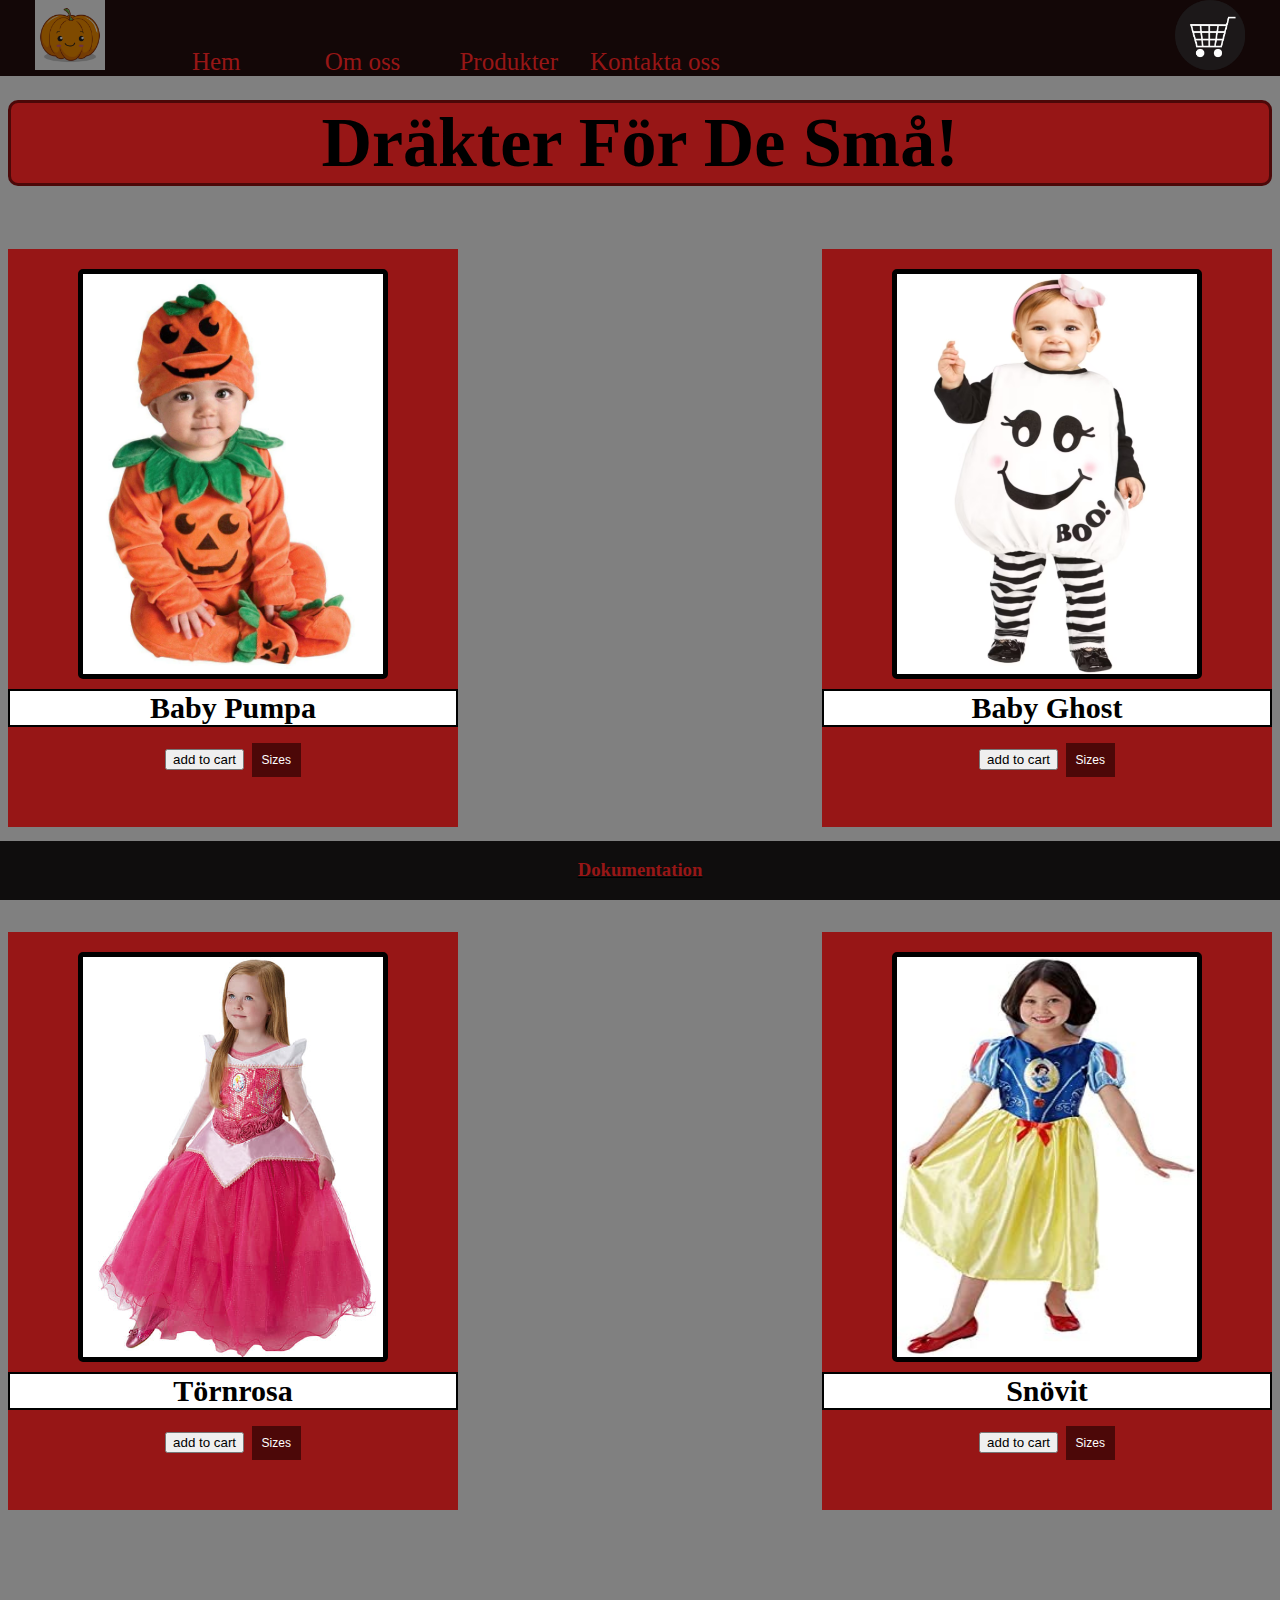
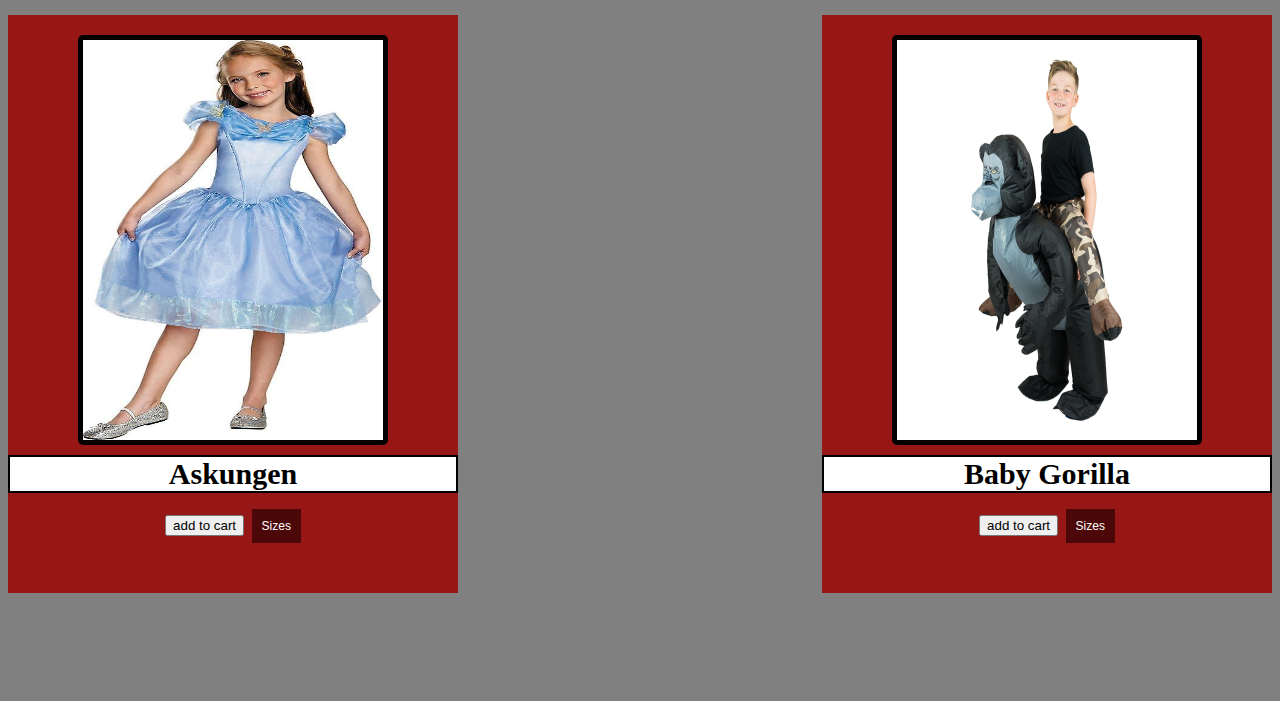
<file: html/kids.html>
<!DOCTYPE html/>
<html>
    <head>
        <link rel="stylesheet" href="/style.css">
    </head>
    <body>
        <nav id="topnav">
            <a id="logo" class="nav-link"><img src="/img/pumpkin.webp" alt="pumpkinlogo.png"></a>
            <a class="nav-link" href="/index.html"> Hem</a>
            <a class="nav-link" href="./about.html">Om oss</a>
            <a class="nav-link" href="./products.html">Produkter</a>
            <a class="nav-link" href="./contact.html">Kontakta oss</a>
            <a id="cart" class="nav-link" href="/html/cart.html"><img src="/img/cart.png" alt="shoppingcart.png"></a>
         </nav>
         <h2>Dräkter För De Små!</h2>
         <div class="container">
            <div class="item">
                <img class="photo" src="/img/babypumpkin.webp" alt="babypumpkin.png">
                <h4>Baby Pumpa</h4>
                <button>add to cart</button>
                <div class="dropdown">
                    <button class="dropbtn">Sizes</button>
                    <div class="dropdown-content">
                      <a href="#">XS</a>
                      <a href="#">S</a>
                      <a href="#">M</a>
                      <a href="#">L</a>
                      <a href="#">XL</a>
                    </div>
                  </div>
            </div>
            <div class="item">
                <img class="photo" src="/img/ghost-baby.avif" alt="babyghost.png">
                <h4>Baby Ghost</h4>
                <button>add to cart</button>
                <div class="dropdown">
                    <button class="dropbtn">Sizes</button>
                    <div class="dropdown-content">
                      <a href="#">XS</a>
                      <a href="#">S</a>
                      <a href="#">M</a>
                      <a href="#">L</a>
                      <a href="#">XL</a>
                    </div>
                  </div>
            </div>
            <div class="item">
                <img class="photo" src="/img/aurora.jpeg" alt="aurora.png">
                <h4>Törnrosa</h4>
                <button>add to cart</button>
                <div class="dropdown">
                    <button class="dropbtn">Sizes</button>
                    <div class="dropdown-content">
                      <a href="#">XS</a>
                      <a href="#">S</a>
                      <a href="#">M</a>
                      <a href="#">L</a>
                      <a href="#">XL</a>
                    </div>
                  </div>
            </div>
            <div class="item">
                <img class="photo" src="/img/snowwhite.jpg" alt="snowwhite.png">
                <h4>Snövit</h4>
                <button>add to cart</button>
                <div class="dropdown">
                    <button class="dropbtn">Sizes</button>
                    <div class="dropdown-content">
                      <a href="#">XS</a>
                      <a href="#">S</a>
                      <a href="#">M</a>
                      <a href="#">L</a>
                      <a href="#">XL</a>
                    </div>
                  </div>
            </div>
            <div class="item">
                <img class="photo" src="/img/cinderella.jpeg" alt="cinderella.png">
                <h4>Askungen</h4>
                <button>add to cart</button>
                <div class="dropdown">
                    <button class="dropbtn">Sizes</button>
                    <div class="dropdown-content">
                      <a href="#">XS</a>
                      <a href="#">S</a>
                      <a href="#">M</a>
                      <a href="#">L</a>
                      <a href="#">XL</a>
                    </div>
                  </div>
            </div>
            <div class="item">
                <img class="photo" src="/img/gorilla.jpeg" alt="gorilla.png">
                <h4>Baby Gorilla</h4>
                <button>add to cart</button>
                <div class="dropdown">
                    <button class="dropbtn">Sizes</button>
                    <div class="dropdown-content">
                      <a href="#">XS</a>
                      <a href="#">S</a>
                      <a href="#">M</a>
                      <a href="#">L</a>
                      <a href="#">XL</a>
                    </div>
                  </div>
            </div>
        </div>
         <footer>
            <div class="footer-content">
                <a href="./documentation.html"><h3>Dokumentation</h3></a>
            </div>
        </footer>
 </body>
</html>
</file>
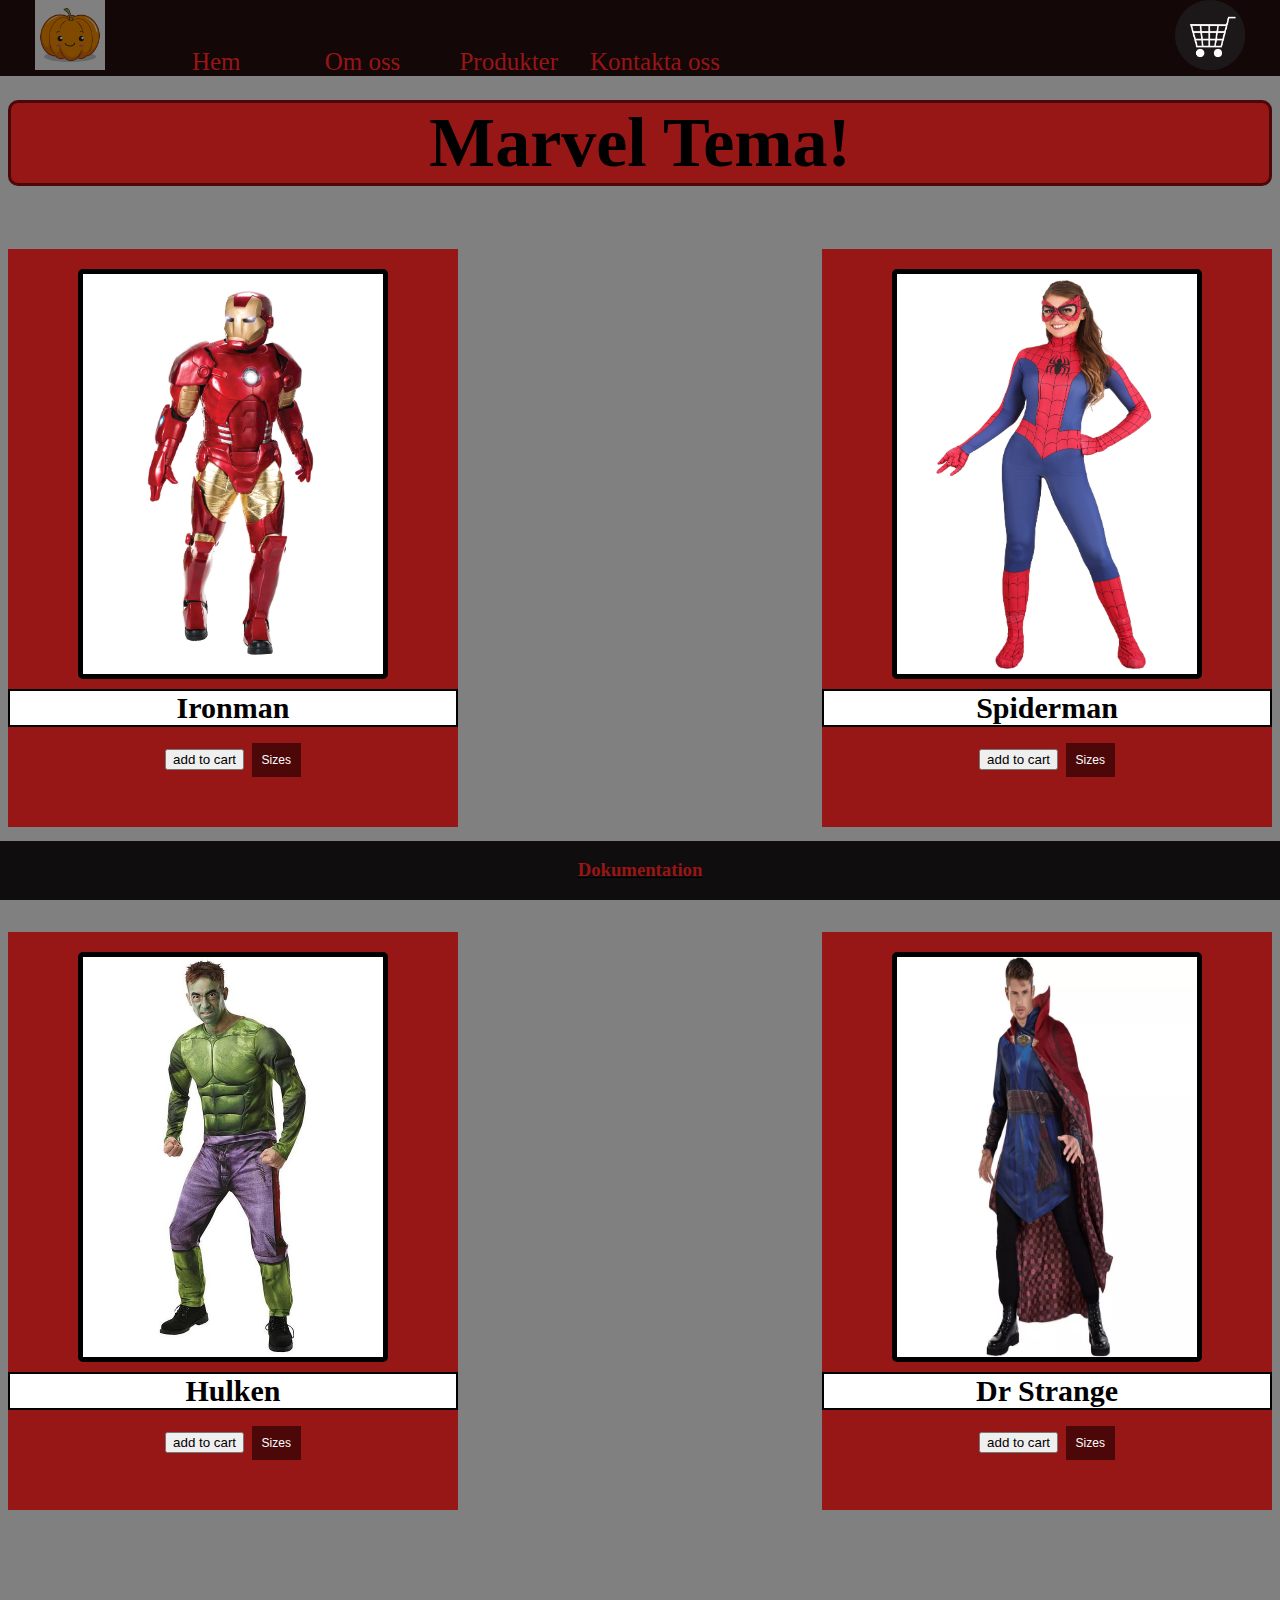
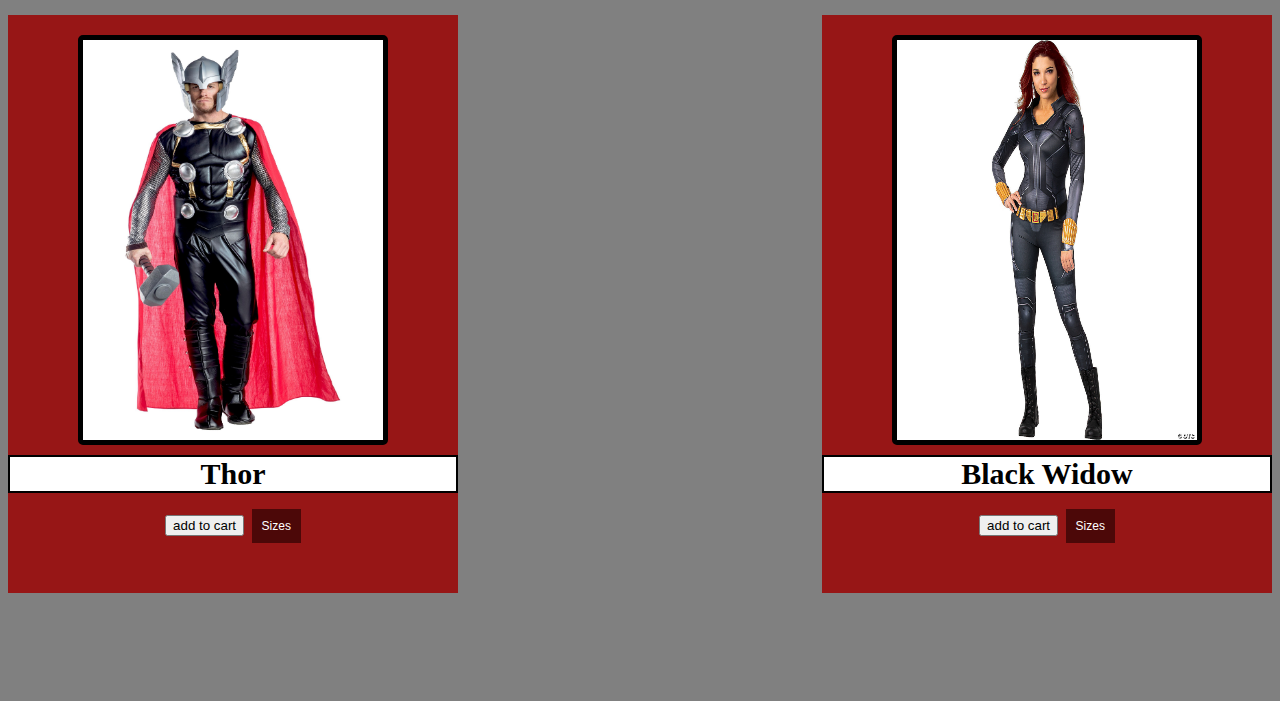
<file: html/marvel.html>
<!DOCTYPE html/>
<html>
    <head>
        <link rel="stylesheet" href="/style.css">
    </head>
    <body>
        <nav id="topnav">
            <a id="logo" class="nav-link"><img src="/img/pumpkin.webp" alt="pumpkinlogo.png"></a>
            <a class="nav-link" href="/index.html"> Hem</a>
            <a class="nav-link" href="./about.html">Om oss</a>
            <a class="nav-link" href="./products.html">Produkter</a>
            <a class="nav-link" href="./contact.html">Kontakta oss</a>
            <a id="cart" class="nav-link" href="/html/cart.html"><img src="/img/cart.png" alt="shoppingcart.png"></a>
         </nav>
         <h2>Marvel Tema!</h2>
         <div class="container">
            <div class="item">
                <img class="photo" src="/img/ironman.jpeg" alt="ironman.png">
                <h4>Ironman</h4>
                <button>add to cart</button>
                <div class="dropdown">
                    <button class="dropbtn">Sizes</button>
                    <div class="dropdown-content">
                      <a href="#">XS</a>
                      <a href="#">S</a>
                      <a href="#">M</a>
                      <a href="#">L</a>
                      <a href="#">XL</a>
                    </div>
                  </div>
            </div>
            <div class="item">
                <img class="photo" src="/img/spiderman.jpeg" alt="spiderman.png">
                <h4>Spiderman</h4>
                <button>add to cart</button>
                <div class="dropdown">
                    <button class="dropbtn">Sizes</button>
                    <div class="dropdown-content">
                      <a href="#">XS</a>
                      <a href="#">S</a>
                      <a href="#">M</a>
                      <a href="#">L</a>
                      <a href="#">XL</a>
                    </div>
                  </div>
            </div>
            <div class="item">
                <img class="photo" src="/img/hulk.jpeg" alt="hulk.png">
                <h4>Hulken</h4>
                <button>add to cart</button>
                <div class="dropdown">
                    <button class="dropbtn">Sizes</button>
                    <div class="dropdown-content">
                      <a href="#">XS</a>
                      <a href="#">S</a>
                      <a href="#">M</a>
                      <a href="#">L</a>
                      <a href="#">XL</a>
                    </div>
                  </div>
            </div>
            <div class="item">
                <img class="photo" src="/img/dr-strange.webp" alt="drstrange.png">
                <h4>Dr Strange</h4>
                <button>add to cart</button>
                <div class="dropdown">
                    <button class="dropbtn">Sizes</button>
                    <div class="dropdown-content">
                      <a href="#">XS</a>
                      <a href="#">S</a>
                      <a href="#">M</a>
                      <a href="#">L</a>
                      <a href="#">XL</a>
                    </div>
                  </div>
            </div>
            <div class="item">
                <img class="photo" src="/img/thor.jpeg" alt="thor.png">
                <h4>Thor</h4>
                <button>add to cart</button>
                <div class="dropdown">
                    <button class="dropbtn">Sizes</button>
                    <div class="dropdown-content">
                      <a href="#">XS</a>
                      <a href="#">S</a>
                      <a href="#">M</a>
                      <a href="#">L</a>
                      <a href="#">XL</a>
                    </div>
                  </div>
            </div>
            <div class="item">
                <img class="photo" src="/img/black-widow.jpeg" alt="blackwidow.png">
                <h4>Black Widow</h4>
                <button>add to cart</button>
                <div class="dropdown">
                    <button class="dropbtn">Sizes</button>
                    <div class="dropdown-content">
                      <a href="#">XS</a>
                      <a href="#">S</a>
                      <a href="#">M</a>
                      <a href="#">L</a>
                      <a href="#">XL</a>
                    </div>
                  </div>
            </div>
        </div>
         <footer>
            <div class="footer-content">
                <a href="./documentation.html"><h3>Dokumentation</h3></a>
            </div>
        </footer>
 </body>
</html>
</file>
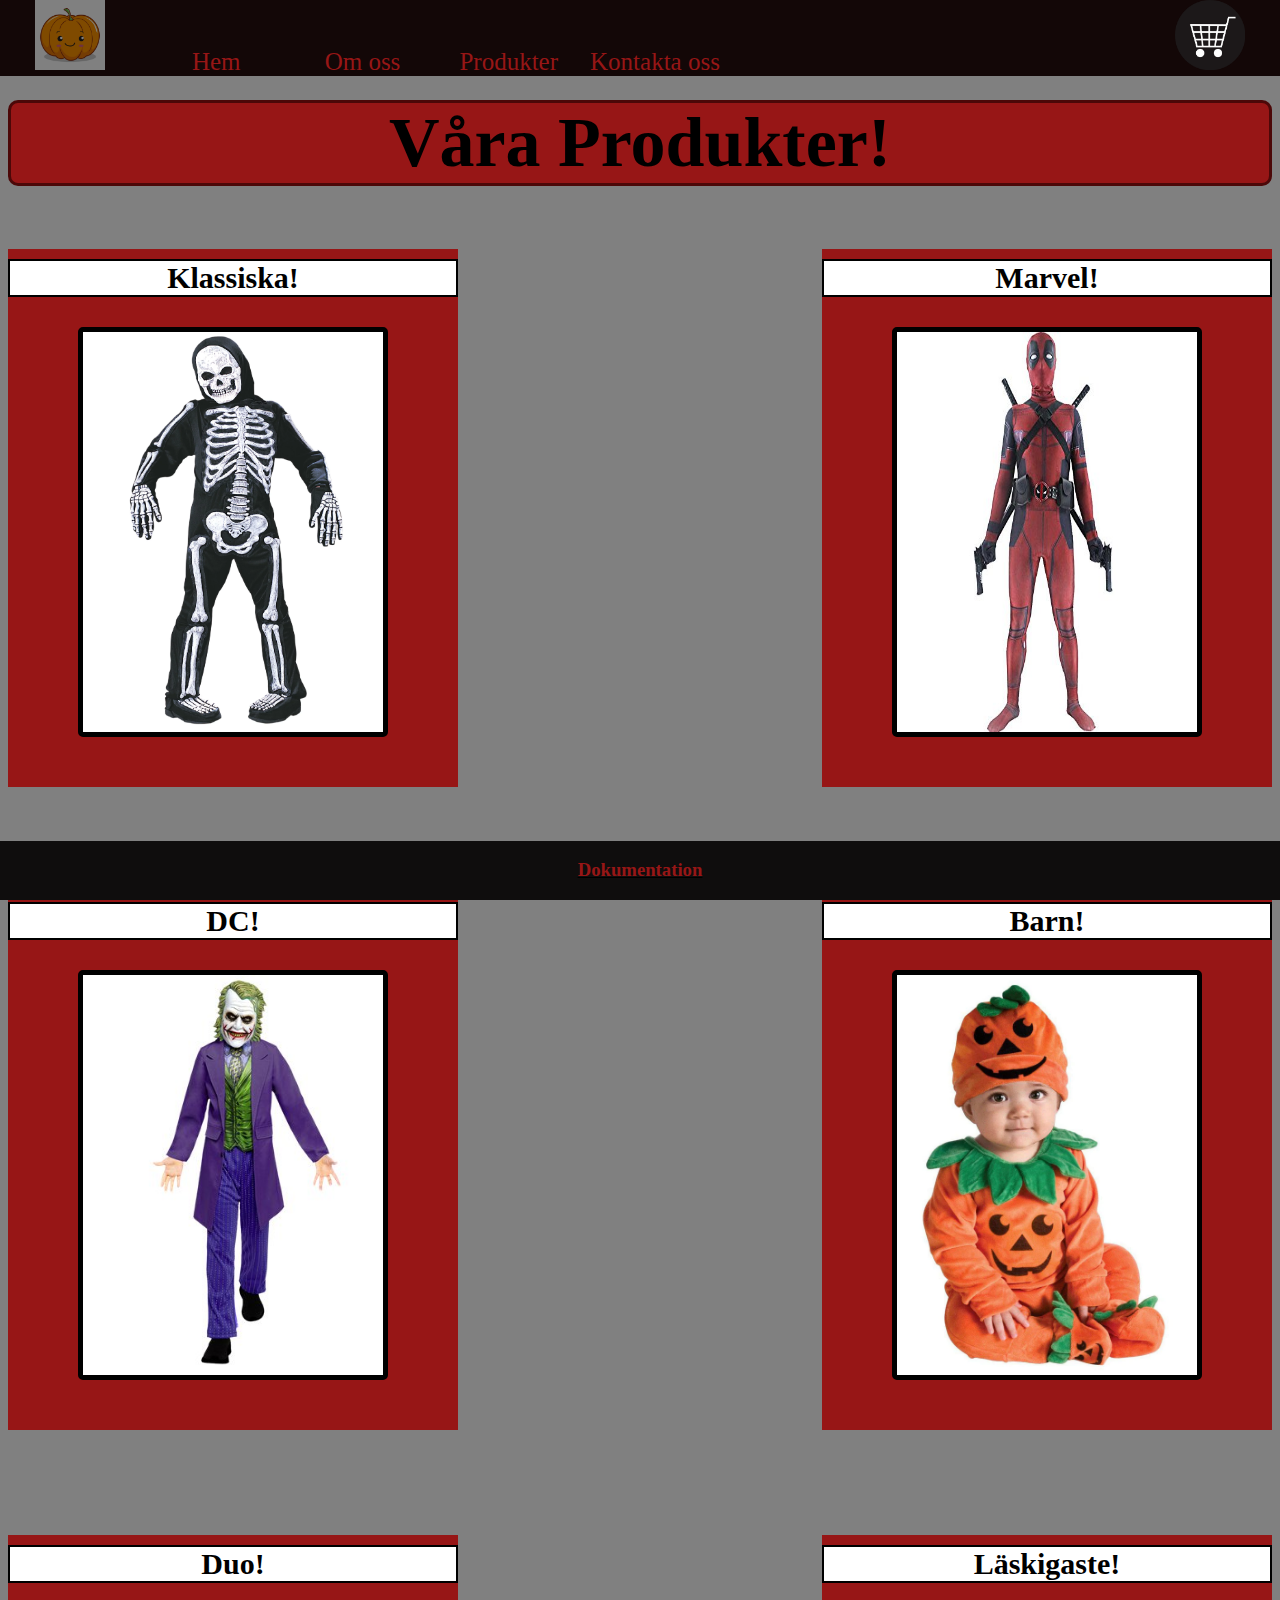
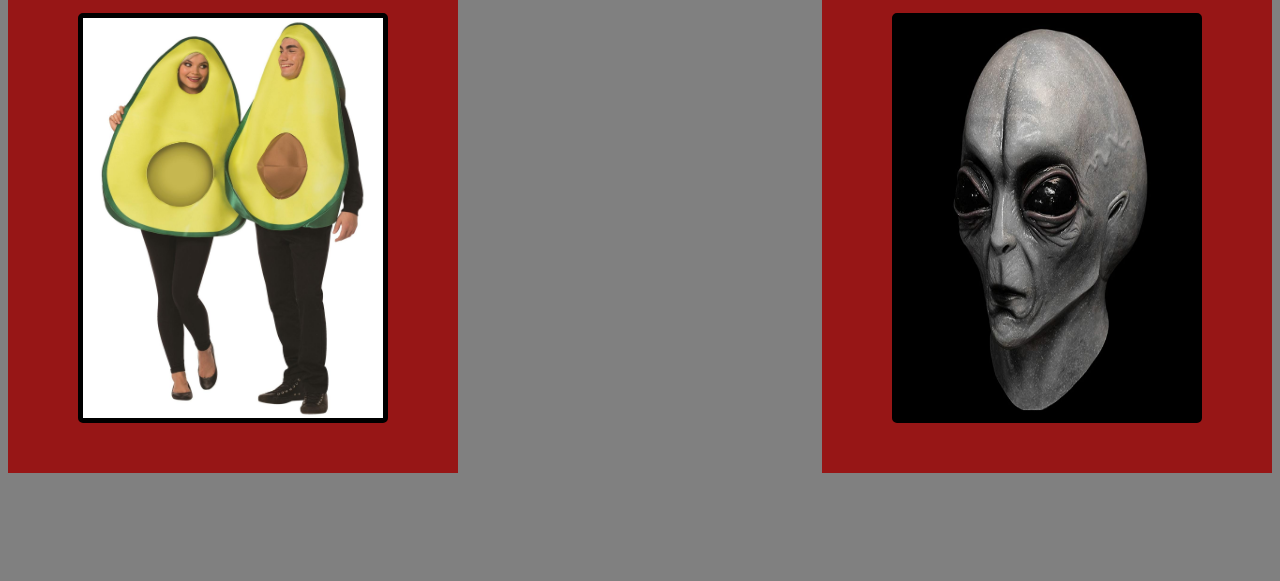
<file: html/products.html>
<!DOCTYPE html/>
<html>
    <head>
        <link rel="stylesheet" href="/style.css">
    </head>
    <body>
        <nav id="topnav">
            <a id="logo" class="nav-link"><img src="/img/pumpkin.webp" alt="pumpkinlogo.png"></a>
            <a class="nav-link" href="/index.html">Hem</a>
            <a class="nav-link" href="./about.html">Om oss</a>
            <a class="nav-link" href="./products.html">Produkter</a>
            <a class="nav-link" href="./contact.html">Kontakta oss</a>
            <a id="cart" class="nav-link" href="/html/cart.html"><img src="/img/cart.png" alt="shoppingcart.png"></a>
         </nav>
         <h2> Våra Produkter!</h2>
         <!--varje enskild item länkar till en extern sida med produkter med det specifika tema-->
         <div class="container">
            <div class="item">
                <h4>Klassiska!</h4>
                <a href="./classic.html">
                    <img class="photo" src="/img/skeletoncostume.webp" alt="skeletoncostume.png">
                </a>
            </div>
            <div class="item">
                <h4>Marvel!</h4>
                <a href="./marvel.html">
                    <img class="photo" src="/img/deadpool.jpg" alt="deadpoolcostume.png">
                </a>
            </div>
            <div class="item">
                <h4>DC!</h4>
                <a href="./dc.html">
                    <img class="photo" src="/img/joker.jpg" alt="jokercostume.png">
                </a>
            </div>
            <div class="item">
                <h4>Barn!</h4>
                <a href="./kids.html">
                    <img class="photo" src="/img/babypumpkin.webp" alt="babypumpkin.png">
                </a>
            </div>
            <div class="item">
                <h4>Duo!</h4>
                <a href="./duo.html">
                    <img class="photo" src="/img/avocados.jpg" alt="avocadoduo.png">
                </a>
            </div>
            <div class="item">
                <h4>Läskigaste!</h4>
                <a href="./scary.html">
                    <img class="photo" src="/img/alien.jpg" alt="scaryalien.png">
                </a>
            </div>
            <footer>
                <div class="footer-content">
                    <a href="./documentation.html"><h3>Dokumentation</h3></a>
                </div>
            </footer>
     </body>
</html>
</file>
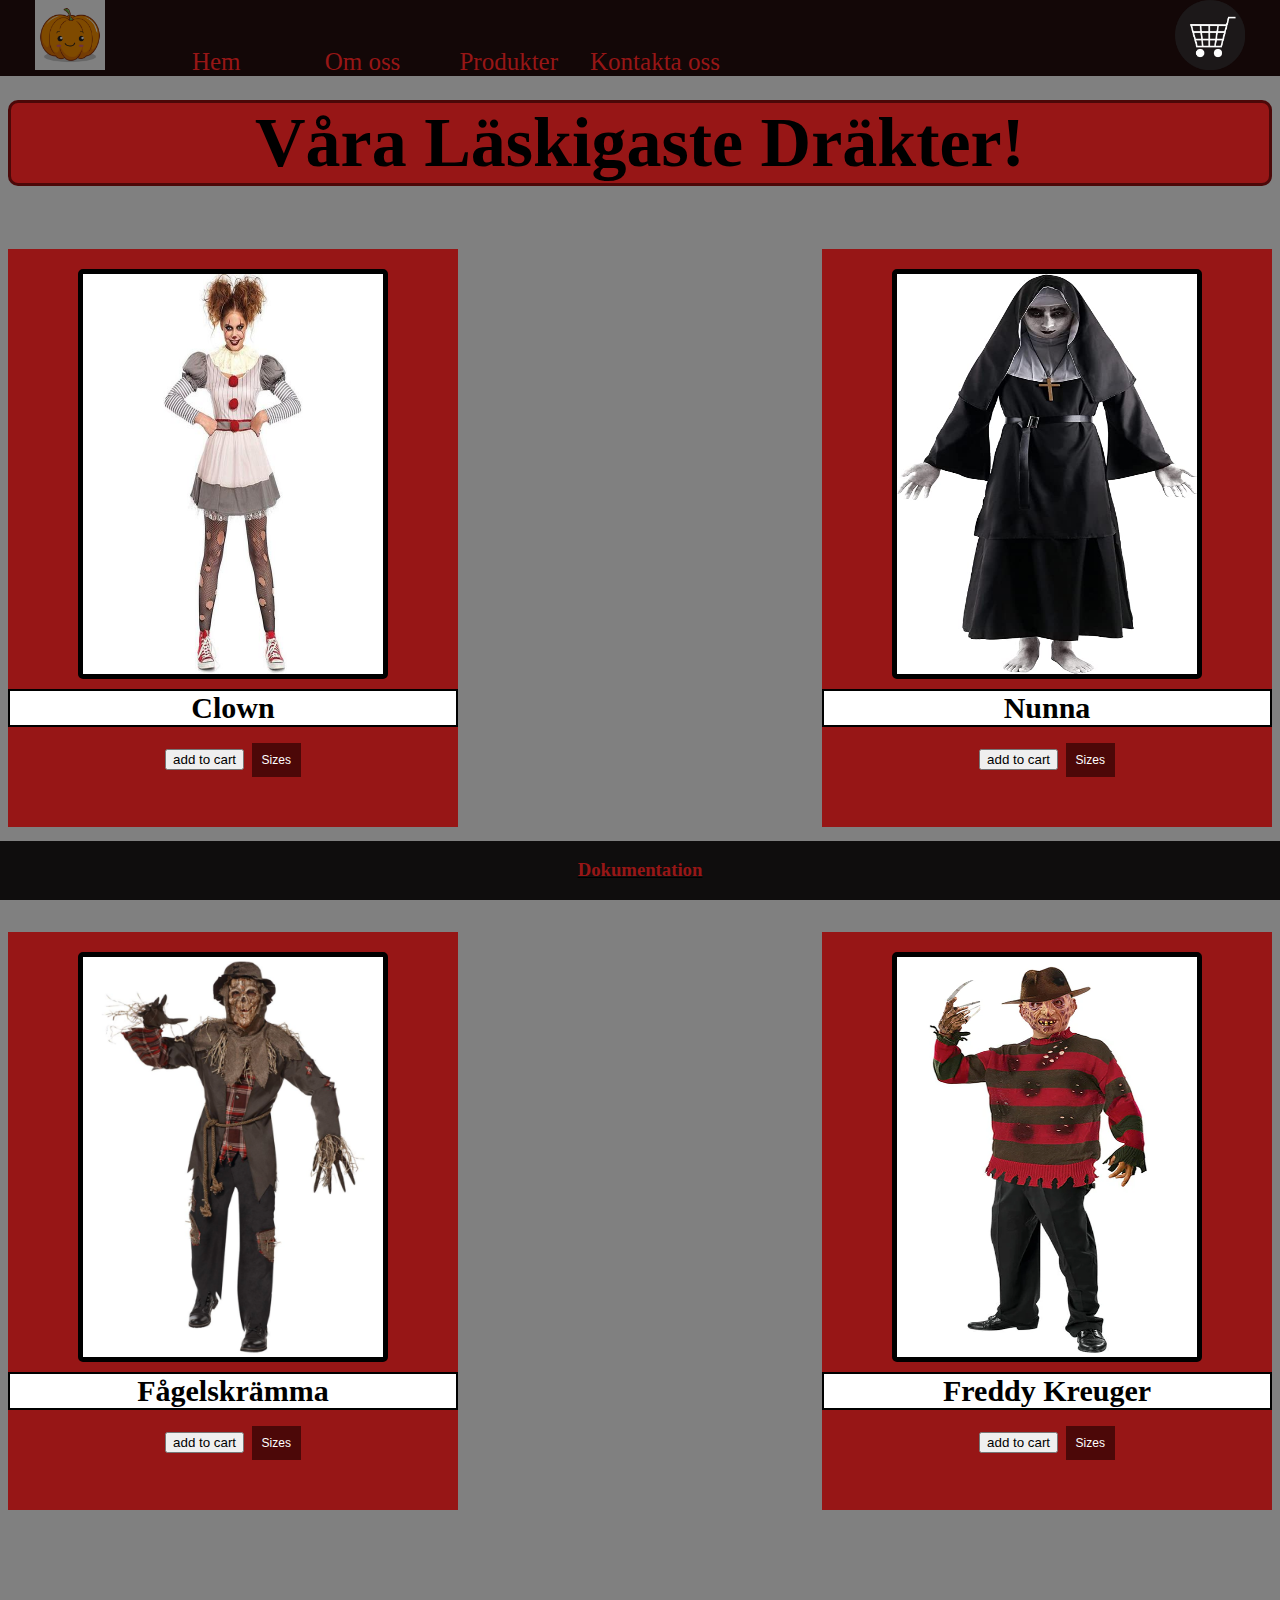
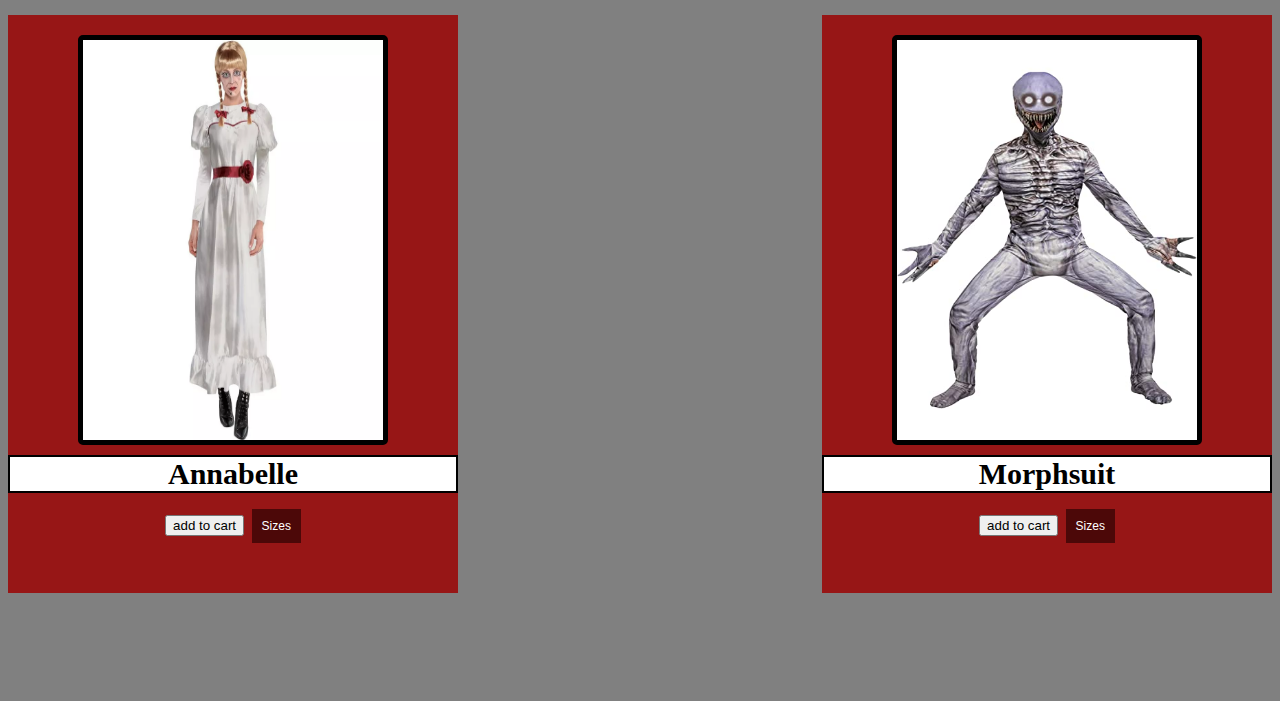
<file: html/scary.html>
<!DOCTYPE html/>
<html>
  <head>
    <link rel="stylesheet" href="/style.css" />
  </head>
  <body>
    <nav id="topnav">
      <a id="logo" class="nav-link"
        ><img src="/img/pumpkin.webp" alt="pumpkinlogo.png"
      /></a>
      <a class="nav-link" href="/index.html"> Hem</a>
      <a class="nav-link" href="./about.html">Om oss</a>
      <a class="nav-link" href="./products.html">Produkter</a>
      <a class="nav-link" href="./contact.html">Kontakta oss</a>
      <a id="cart" class="nav-link" href="/html/cart.html"
        ><img src="/img/cart.png" alt="shoppingcart.png"
      /></a>
    </nav>
    <h2>Våra Läskigaste Dräkter!</h2>
    <div class="container">
      <div class="item">
        <img class="photo" src="/img/clown.jpeg" alt="clown.png" />
        <h4>Clown</h4>
        <button>add to cart</button>
        <div class="dropdown">
            <button class="dropbtn">Sizes</button>
            <div class="dropdown-content">
              <a href="#">XS</a>
              <a href="#">S</a>
              <a href="#">M</a>
              <a href="#">L</a>
              <a href="#">XL</a>
            </div>
          </div>
      </div>
      <div class="item">
        <img class="photo" src="/img/nun.jpg" alt="nun.png" />
        <h4>Nunna</h4>
        <button>add to cart</button>
        <div class="dropdown">
            <button class="dropbtn">Sizes</button>
            <div class="dropdown-content">
              <a href="#">XS</a>
              <a href="#">S</a>
              <a href="#">M</a>
              <a href="#">L</a>
              <a href="#">XL</a>
            </div>
          </div>
      </div>
      <div class="item">
        <img class="photo" src="/img/scarecrow.webp" alt="scarecrow.png" />
        <h4>Fågelskrämma</h4>
        <button>add to cart</button>
        <div class="dropdown">
          <button class="dropbtn">Sizes</button>
          <div class="dropdown-content">
            <a href="#">XS</a>
            <a href="#">S</a>
            <a href="#">M</a>
            <a href="#">L</a>
            <a href="#">XL</a>
          </div>
        </div>
      </div>
      <div class="item">
        <img class="photo" src="/img/freddy-kreuger.webp" alt="freddy-kreuger.png"/>
        <h4>Freddy Kreuger</h4>
        <button>add to cart</button>
        <div class="dropdown">
            <button class="dropbtn">Sizes</button>
            <div class="dropdown-content">
              <a href="#">XS</a>
              <a href="#">S</a>
              <a href="#">M</a>
              <a href="#">L</a>
              <a href="#">XL</a>
            </div>
          </div>
      </div>
      <div class="item">
        <img class="photo" src="/img/annabelle.webp" alt="annabelle.png" />
        <h4>Annabelle</h4>
        <button>add to cart</button>
        <div class="dropdown">
          <button class="dropbtn">Sizes</button>
          <div class="dropdown-content">
            <a href="#">XS</a>
            <a href="#">S</a>
            <a href="#">M</a>
            <a href="#">L</a>
            <a href="#">XL</a>
          </div>
        </div>
      </div>
      <div class="item">
        <img class="photo" src="/img/morphsuit.jpg" alt="morphsuit.png" />
        <h4>Morphsuit</h4>
        <button>add to cart</button>
        <div class="dropdown">
          <button class="dropbtn">Sizes</button>
          <div class="dropdown-content">
            <a href="#">XS</a>
            <a href="#">S</a>
            <a href="#">M</a>
            <a href="#">L</a>
            <a href="#">XL</a>
          </div>
        </div>
      </div>
    </div>
    <footer>
      <div class="footer-content">
        <a href="./documentation.html"><h3>Dokumentation</h3></a>
      </div>
    </footer>
  </body>
</html>
</file>
<file: style.css>
/*text align centrerar texten på sidan, margin 10% är hur mycket rum det är mellan texten och sidorna på sidan*/
  p{
    text-align: center ;
    margin-left: 10%;
    margin-right: 10%;
    font-family: 'Times New Roman', Times, serif;
    font-size: 20px;
  }
    /*margin top gör så att texten kom nedanför min nav bar på toppen iställe för att gömmas bakom*/
  h1{
    text-align: center;
    margin-top: 100px;
  }
     /*background color och border gjorde så att det blev en röd border bakom med rundade kanter och är solid.*/
  h2{
    color: black;
    font-size: 70px;
    font-family: 'Times New Roman', Times, serif;
    background-color: rgb(151, 22, 22);
    border: 3px rgb(76, 8, 8);
    border-style: solid;
    border-radius: 10px;
    margin-top: 100px;
    text-align: center;
   }
   h3{
    color: rgb(151, 22, 22);
  }
  /* gör font stilen till times new roman*/
  h4{
    margin-bottom: 10px;
    margin-top: 10px;
    font-family:'Times New Roman', Times, serif;
    background-color: white;
    border: 2px solid black;
  }
  li{
    text-align: center ;
  }
  /*ändrar färgen på texten till svart*/
  a{
    color:black;
  }
  /*Gör så att hela min sida har grå backgrund*/
  body{
    background-color: gray;
  }
     /*med position fixed är min navbar alltid vid toppen även när man scrollar.
   z-index 15 gör så att alla andra classer o tag som har lägre z-index försvinner
   bakom vilket gör hemsidan snyggare.*/
  #topnav {
    width: 100%;
    position: fixed;
    top: 0;
    left: 0;
    background-color: rgb(19, 7, 7);
    font-family: 'Times New Roman', Times, serif;
    font-size: 25px;
    justify-content: center;
    z-index: 15;
 }
 /*line height gör så att linjerna där texten ska var på är inom 50 px. 
 display:inline:block gjorde jag så att det skulle bli så mycket mellanrum
  bland de olika blocken samtidigt som det inte skulle skapa en ny rad*/
 .nav-link {
  display: inline-block;
  width: 140px;
  height: 20px;
  color: rgb(151, 22, 22);
  border: 2px white;
  text-align: center;    
  line-height: 50px;     
  text-decoration: none;
  z-index: 15;
 }
img{
  height: 70px;
  width: 70px;
}
.container {
  display: flex;
  flex-wrap: wrap;
  justify-content: space-between;
}
.item {
  width: 450px;
  padding-bottom: 50px; 
  margin-bottom: 100px; 
  background-color: rgb(151, 22, 22);
  margin-top: 10px;
  font-size: 30px;
  font-style: blowbrush  ;
  text-align: center;
  margin-top: 5px;
}
.container-two {
  display: flex;
}
  /*jag använde mig av flex-grow 1 för att göra så att mina 
  items tar upp så mycket plats som det behövs beroende på 
  hur många items det är*/
.item-two {
  flex-grow: 1;
  background-color:rgb(151, 22, 22);
  border: solid 5px black;
  border-radius: 10px;
  font-size: 30px;
  text-align: center;
  width: 32%;
  padding-bottom: 5%; 
  margin-bottom: 5%;
  margin-left: 5px;
  margin-right: 5px;
}
.item-two img{
  width: 400px;
  height: 400px;
  margin: auto;
  display: block;
  margin-top: 20px;
  border-radius: 5px;
}
.item-two + .item-two {
  margin-left: 2%;
}
  /*centrerade min text i footer lodrätt*/
footer{
  position: fixed;
  left: 0;
  bottom: 0;
  width: 100%;
  background-color: rgb(15, 13, 13);
  color: rgb(151, 22, 22);
  text-align: center;
}
  /*justify-content: center centrerade min footer content horisontelt*/
footer.content{
  display: flex;
    align-items: center;
    justify-content: center;
    flex-direction: column;
    text-align: center;
}
footer.content h3{
  font-size: 30px;
  font-family: 'Times New Roman', Times, serif;
}
  /*display: flex använde jag så att mina items blev automatiskt samma bredd. 
  flex-direction: column gjorde så att alla items låg på en lodrät slinga på sidan.*/
.documentation{
  display: flex;
  flex-direction: column;
  align-items: center;
}
/*height auto gör så att hela div justerar till innehållet*/
.resolutions{
  height: auto;
  margin-bottom: 10px;
  margin-top: 100px;
  background-color: rgb(151, 22, 22);
  width: 70%;
  text-align: center;
  font-size: 40px;
  font-family: 'Times New Roman', Times, serif;
  border-radius: 10px;
  border: 5px black solid;
}
/*denna class är speciell eftersom det är div 
som är längst ner och behöver ha en annan mängd 
på margin-bottom så man skulle kunna se texten*/
.resolutions-end{
  height: auto;
  margin-bottom: 100px;
  margin-top: 100px;
  background-color: rgb(151, 22, 22);
  width: 70%;
  text-align: center;
  font-size: 40px;
  font-family: 'Times New Roman', Times, serif;
  border-radius: 10px;
  border: 5px black solid;
}
.photo{
  align-items: center;
  margin-top: 20px;
  width: 300px;
  height: 400px;
  border: solid black 5px;
  border-radius: 5px;
}
  /*position: aboslut gör det möjligt att kunna justera img cart hur
   jag ville vilket var på toppen av hemsidan längst till höger(top 0,right 0)*/
#cart {
  position: absolute;
  top: 0;
  right: 0;
}
  /*när jag använder display:block tar bilden upp all yta som möjligt inom margin vilket gjorde sidan mindre tom*/
.suicide{
  width: fit-content;
  height: fit-content;
  display: block;
  margin-left: auto;
  margin-right: auto;
  width: 70%;
  border: solid black 5px;
}
  /*ändrar färg på det som musen går över till en mörkare skuggas*/
a:hover{
  -webkit-filter: brightness(50%);
}
.photo:hover{
  -webkit-filter: brightness(50%);
}
button:hover{
  -webkit-filter: brightness(50%);
}
.button{
  margin-bottom: 2px;
  margin-top: 5px;
  text-align: center;
}
.dropbtn {
  background-color: rgb(76, 8, 8);
  color: white;
  padding: 10px;
  font-size: 12px;
  border: none;
}
  /*position relaive gjorde så att min button placerades jämnte add to cart button*/
.dropdown {
  position: relative;
  display: inline-block;
}
  /*min width gör så att de minsta möjliga bredden blir 16px 
  beroende på hur stort innehållet är justerar den ifall de är större.*/
.dropdown-content {
  display: none;
  position: absolute;
  background-color: white;
  min-width: 16px;
  z-index: 1;
}
.dropdown-content a {
  color: black;
  padding: 8px 10px;
  text-decoration: none;
  display: block;
  font-size: 12px;
}
  /*ändrar bakgrundsfärg på storlekarna när musen är över*/
.dropdown-content a:hover {background-color: white;
}
  /*visar storlekarna när musen rör dropbtn*/
.dropdown:hover .dropdown-content {display: block;
}
  /*ändrar bakgrundsfärgen på dropdown när musen är över*/
.dropdown:hover .dropbtn {background-color:rgb(76, 8, 8);
}
</file>
